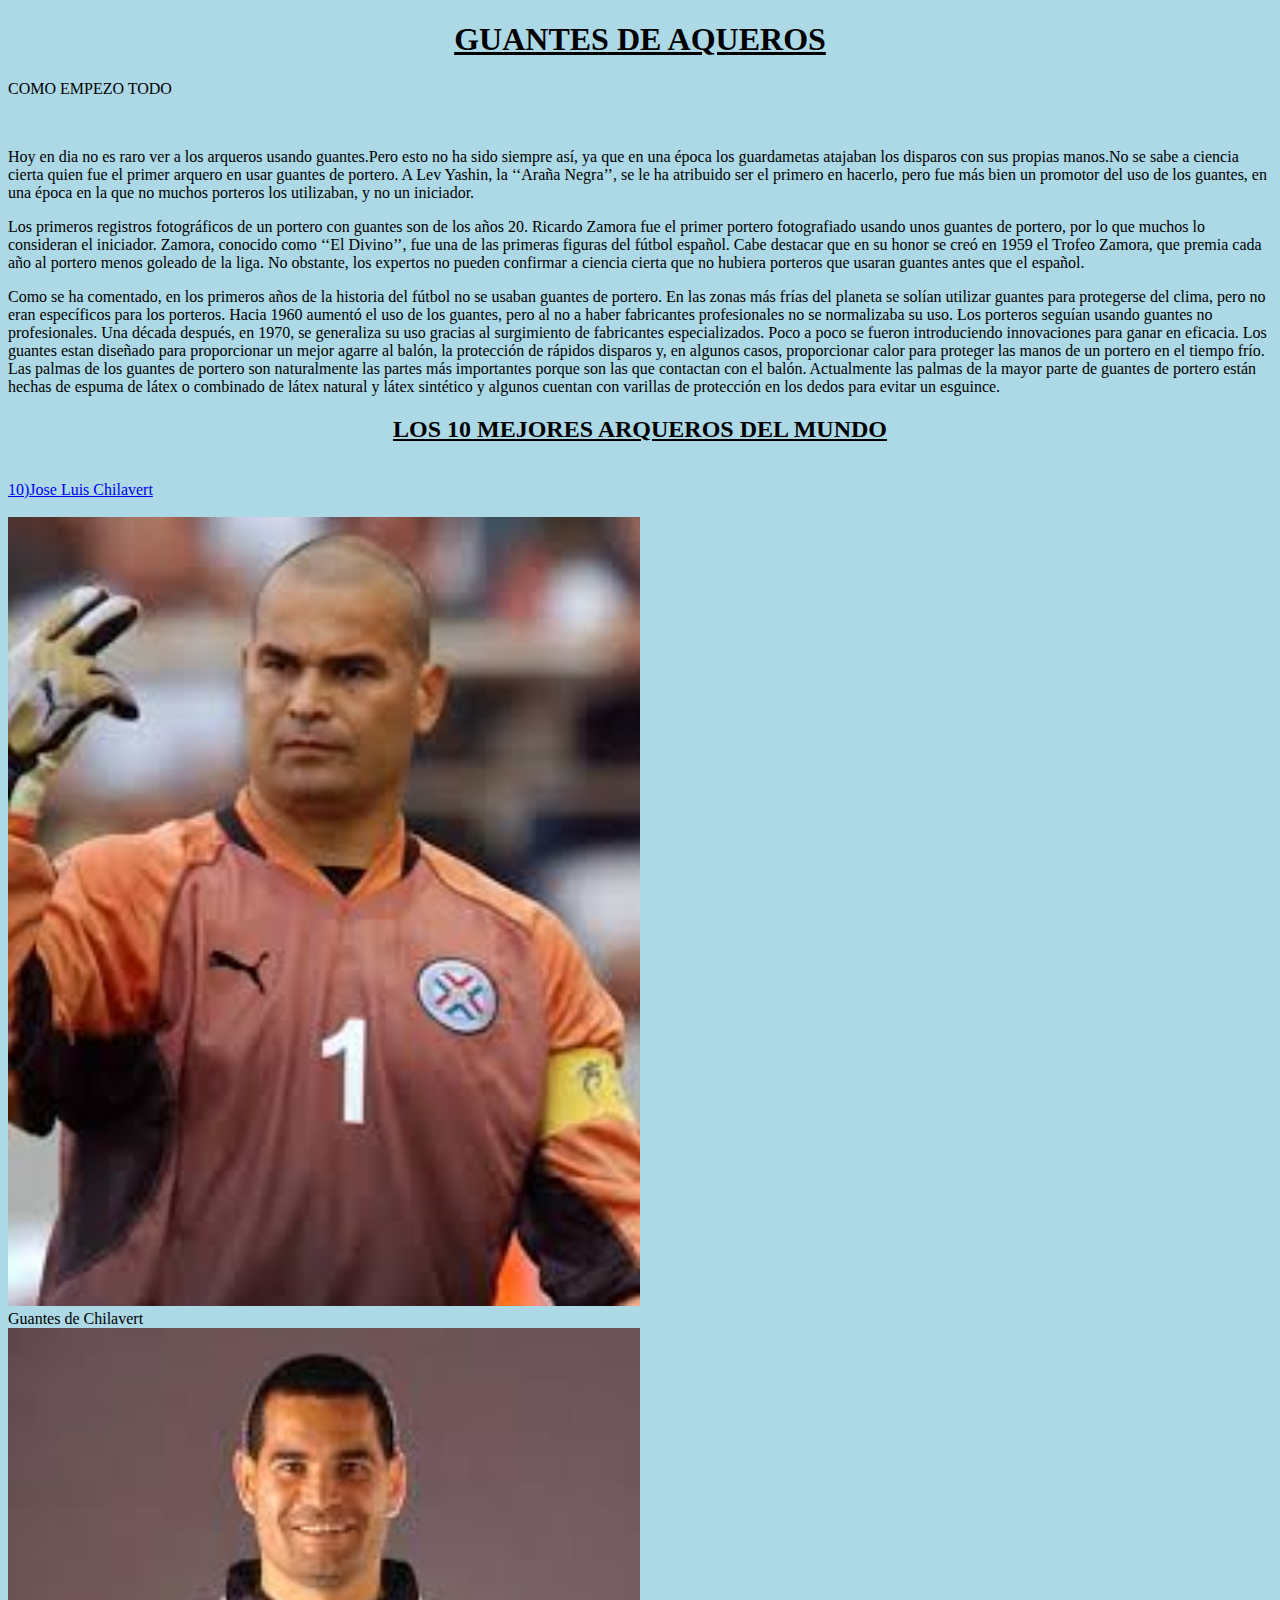
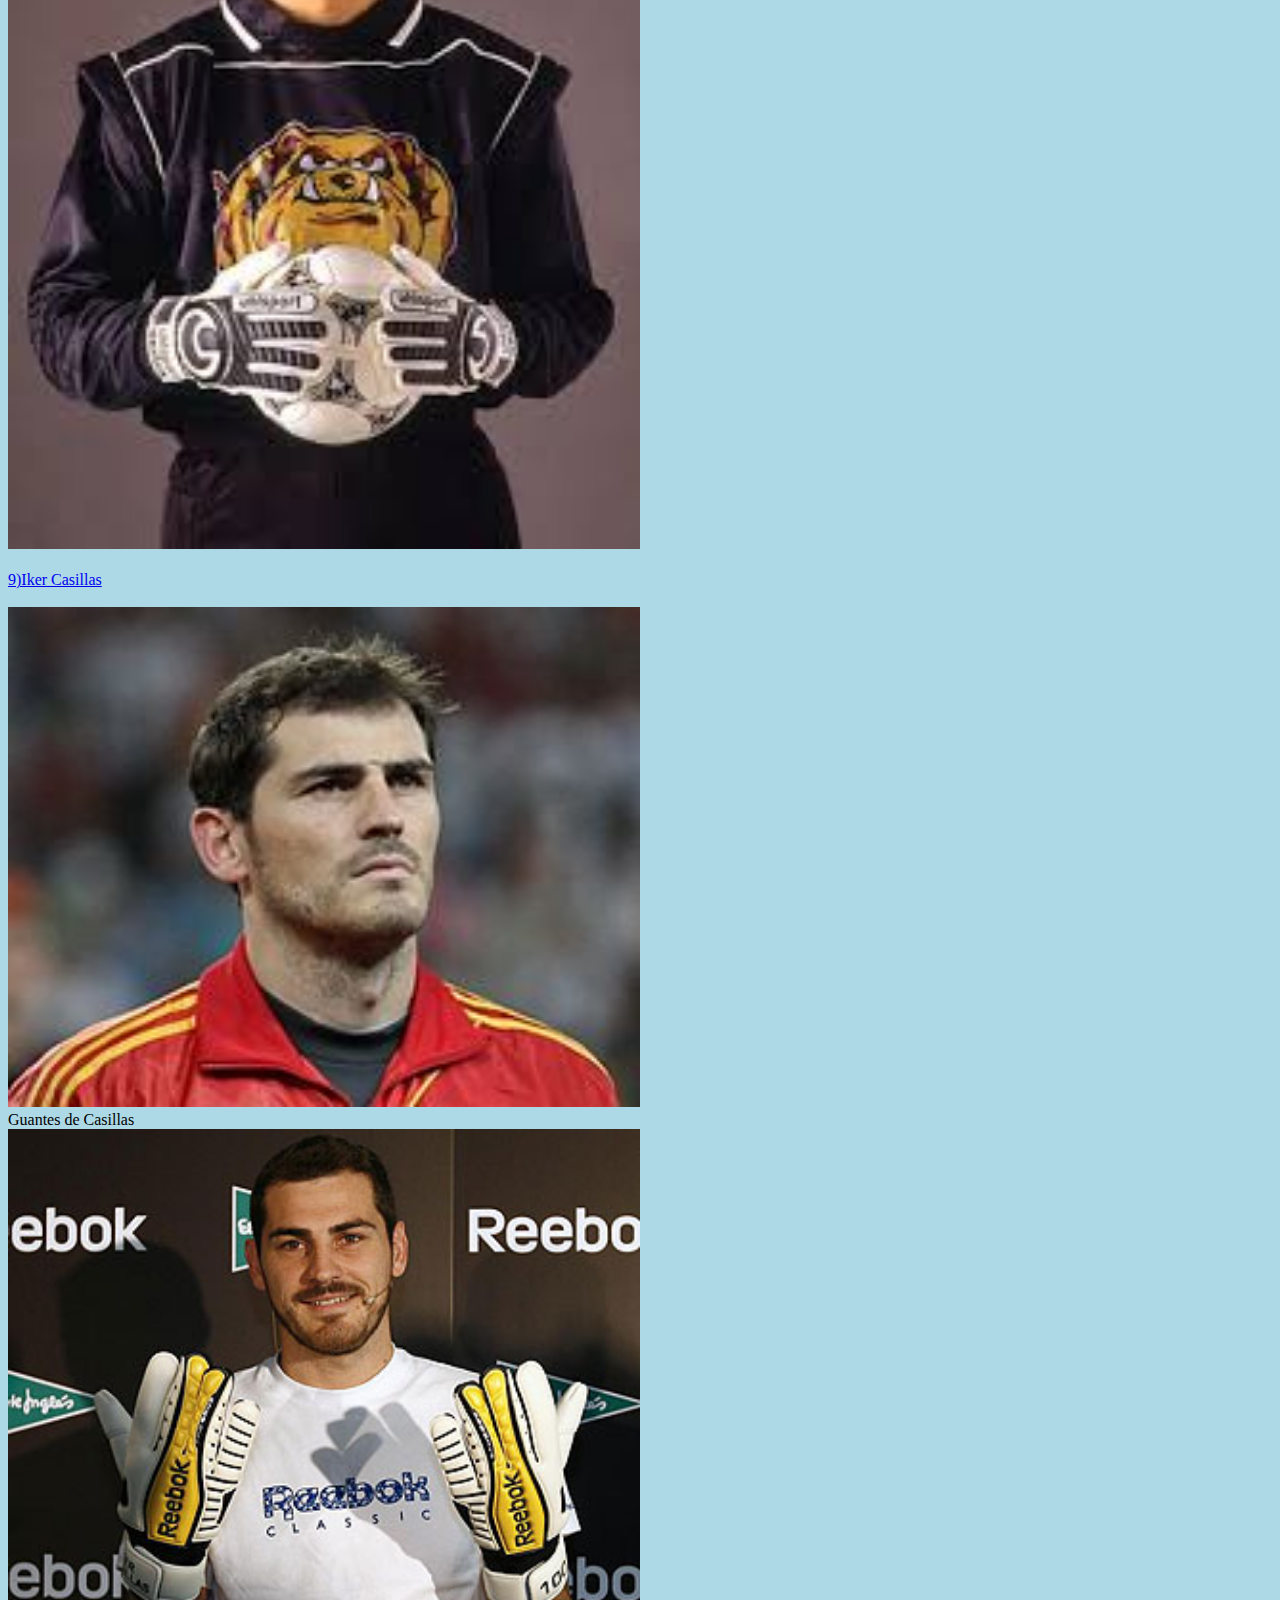
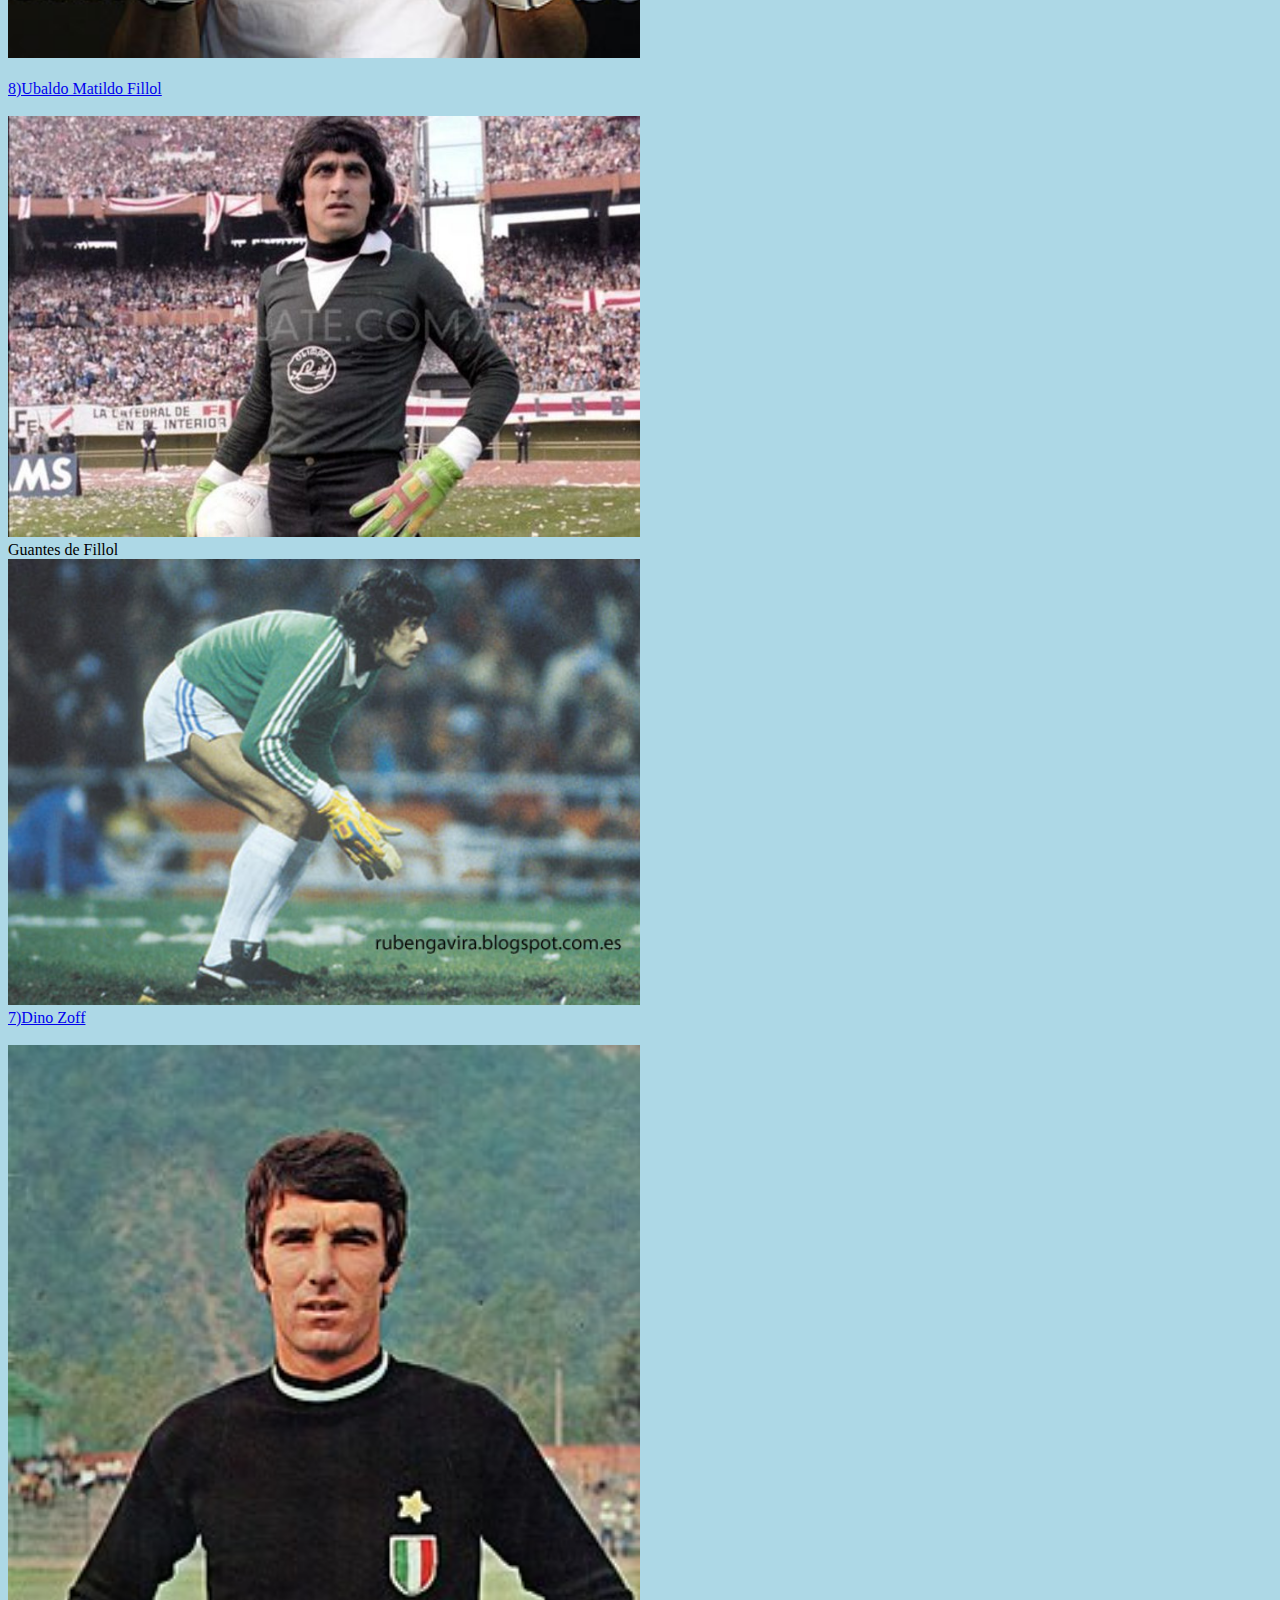
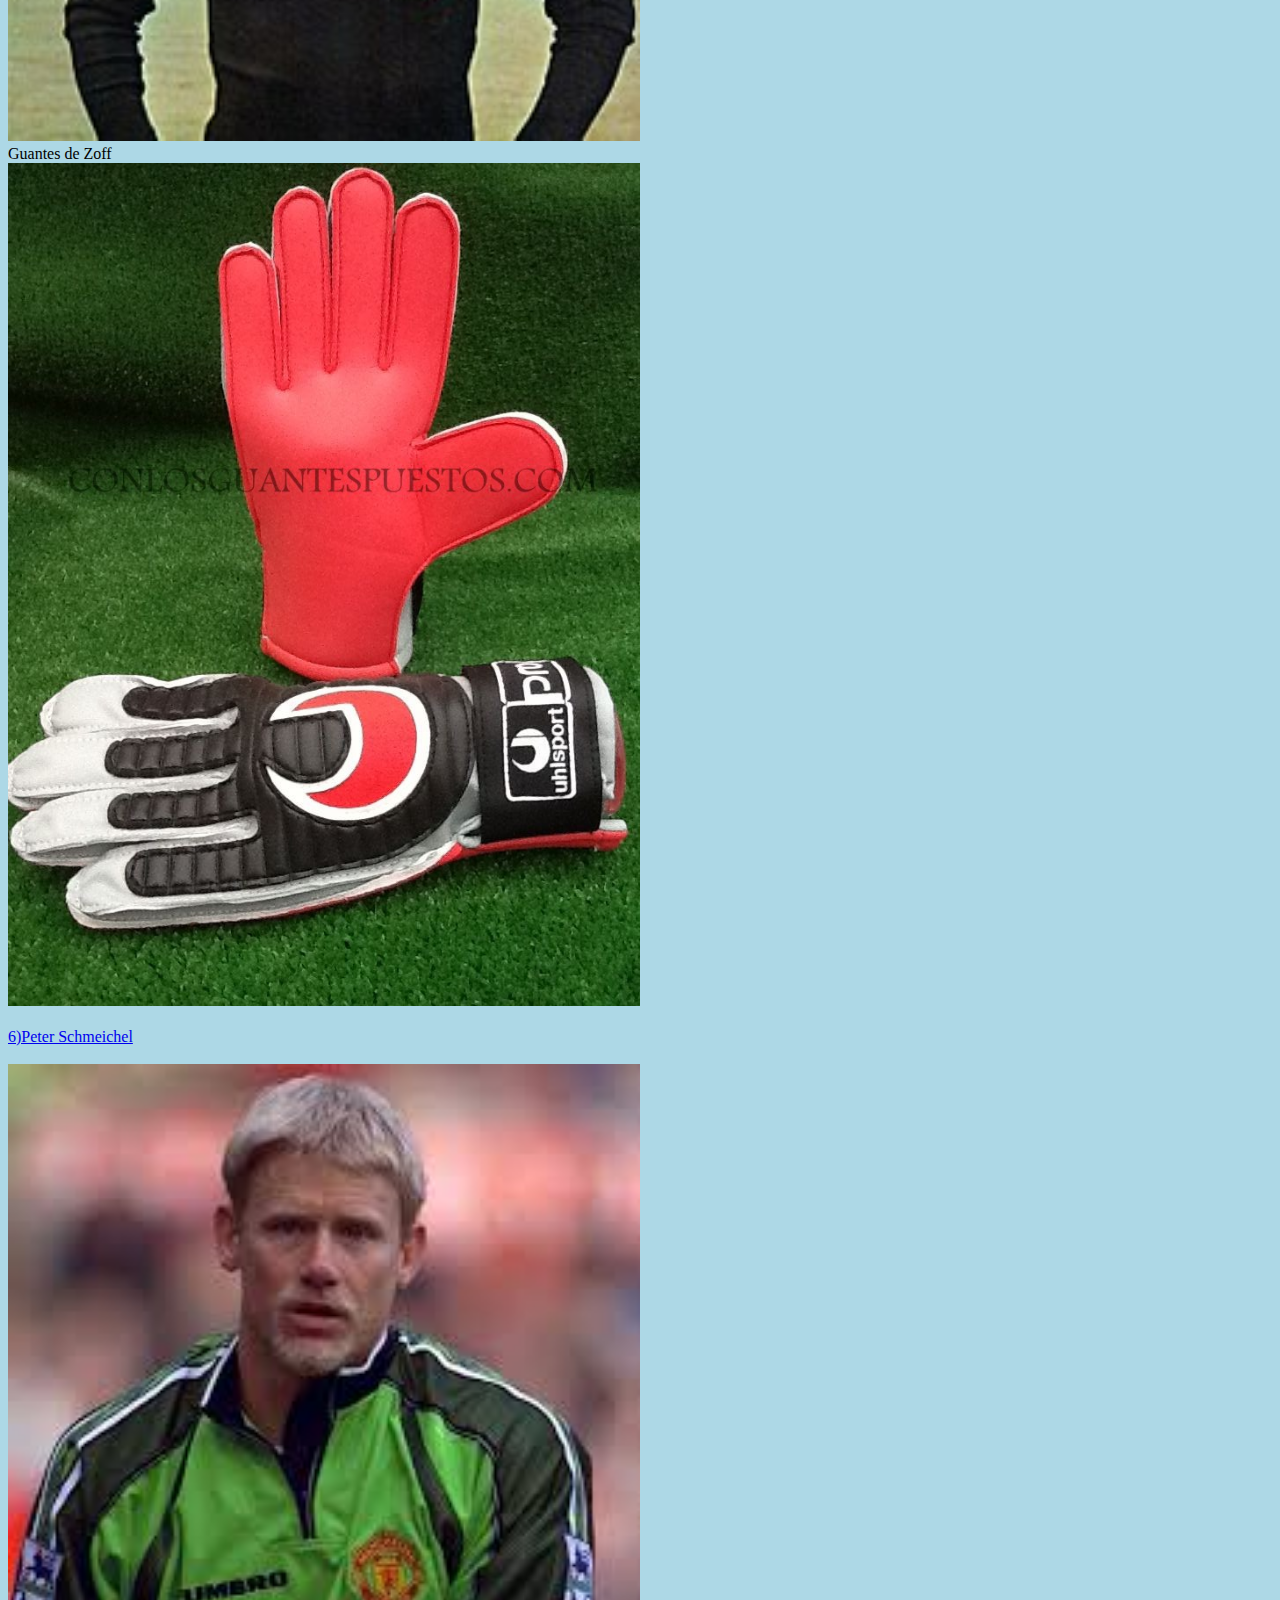
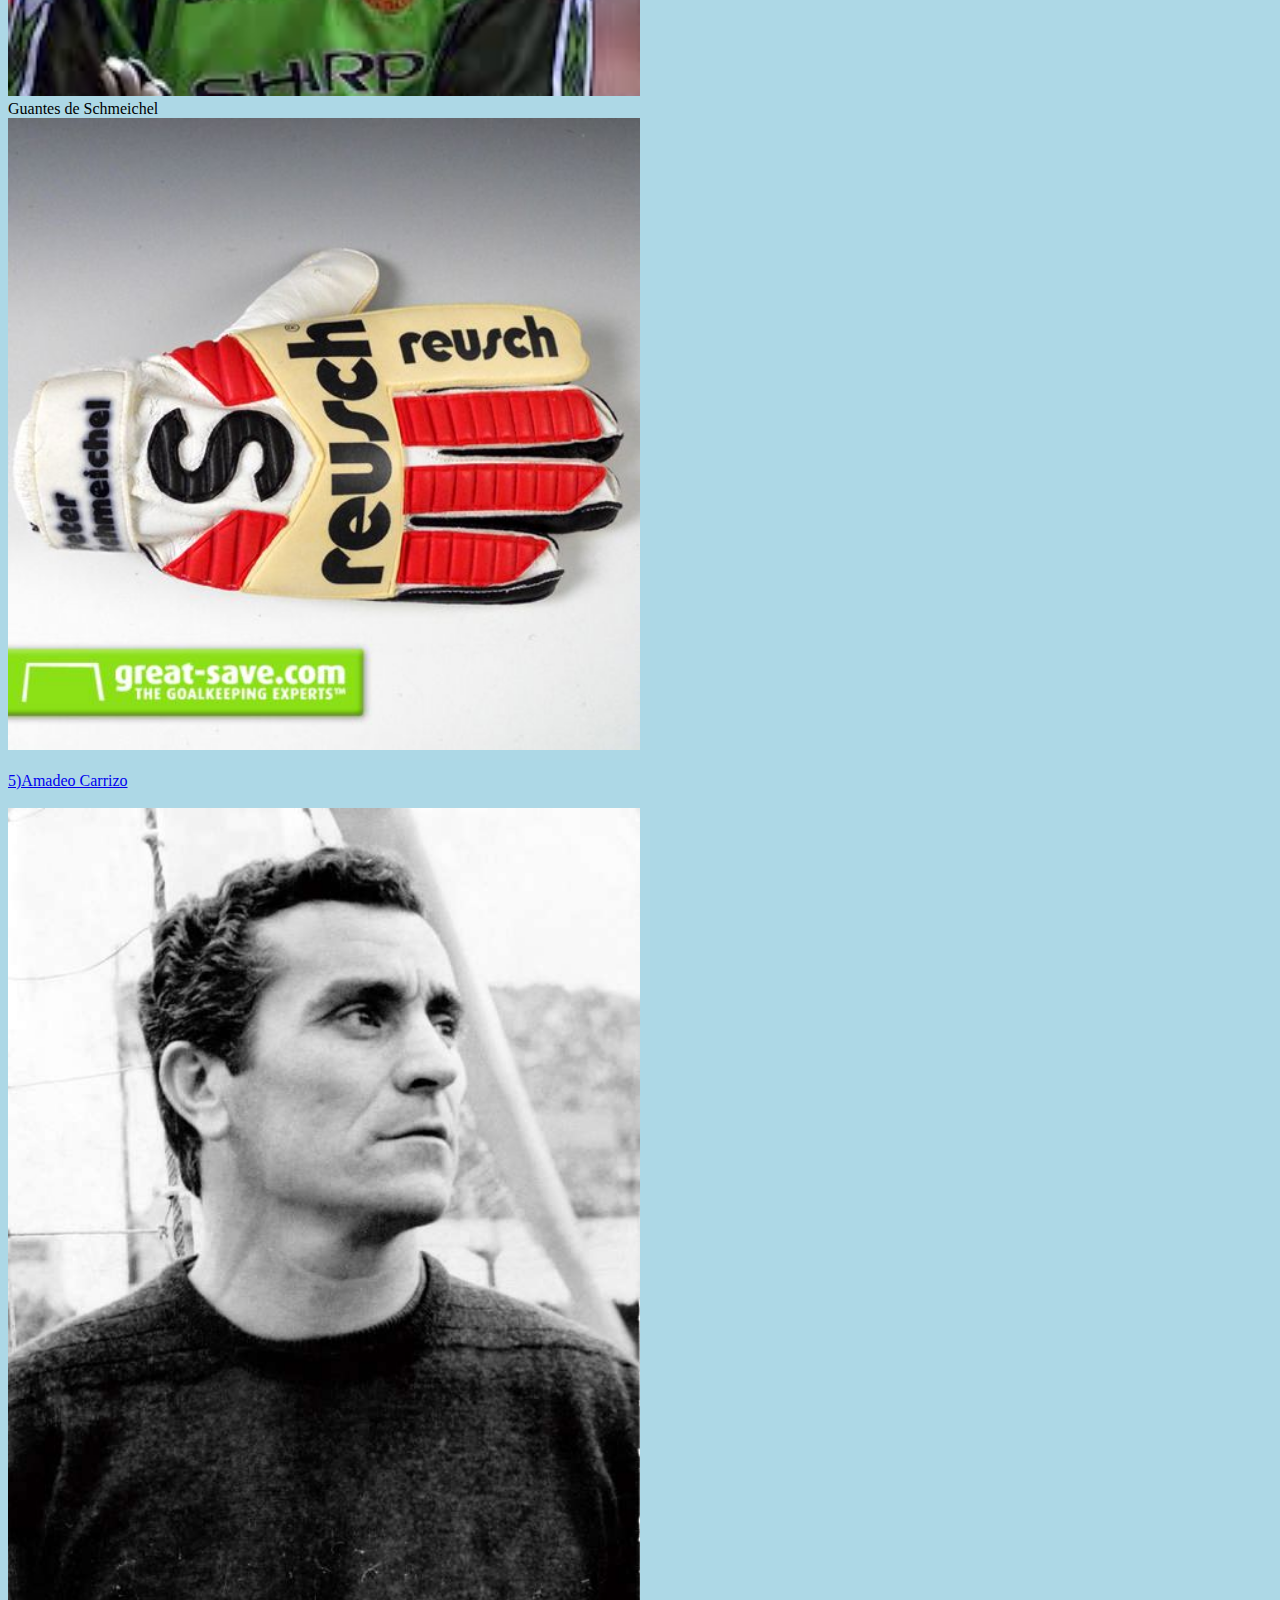
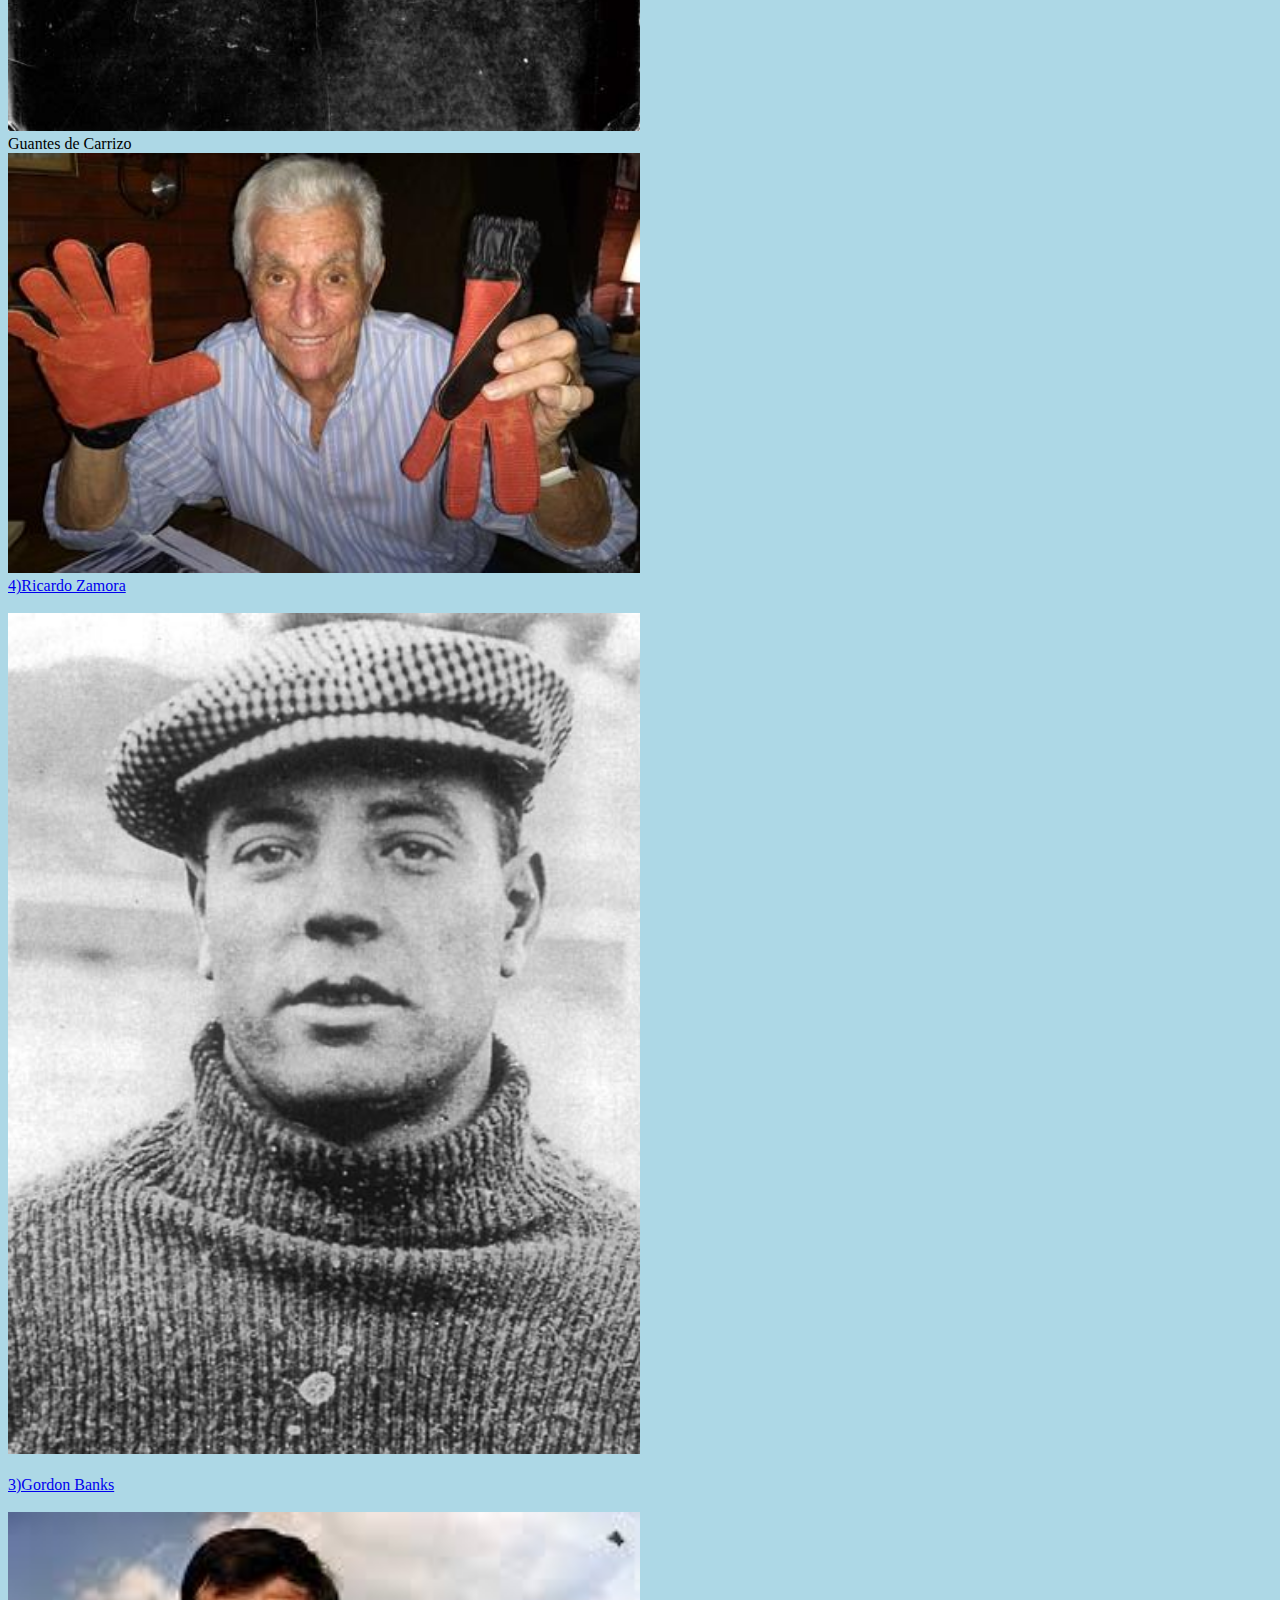
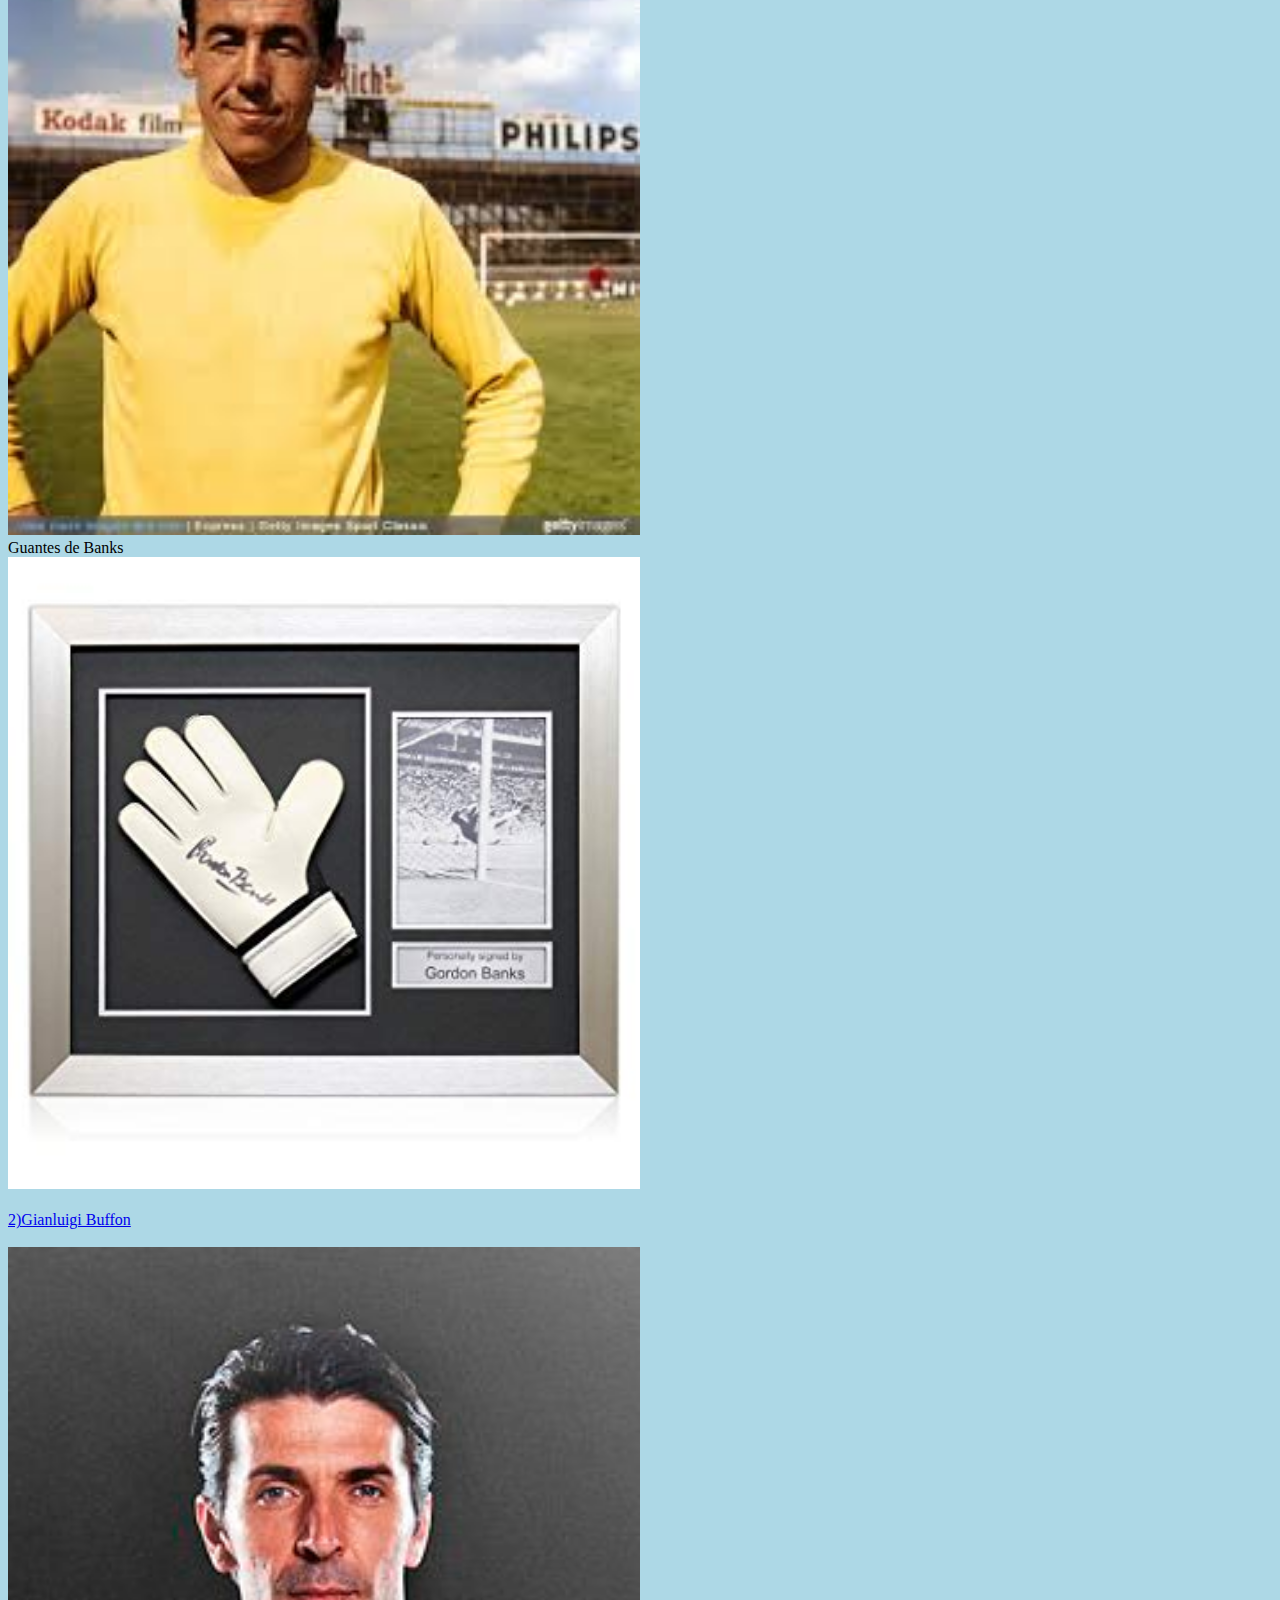
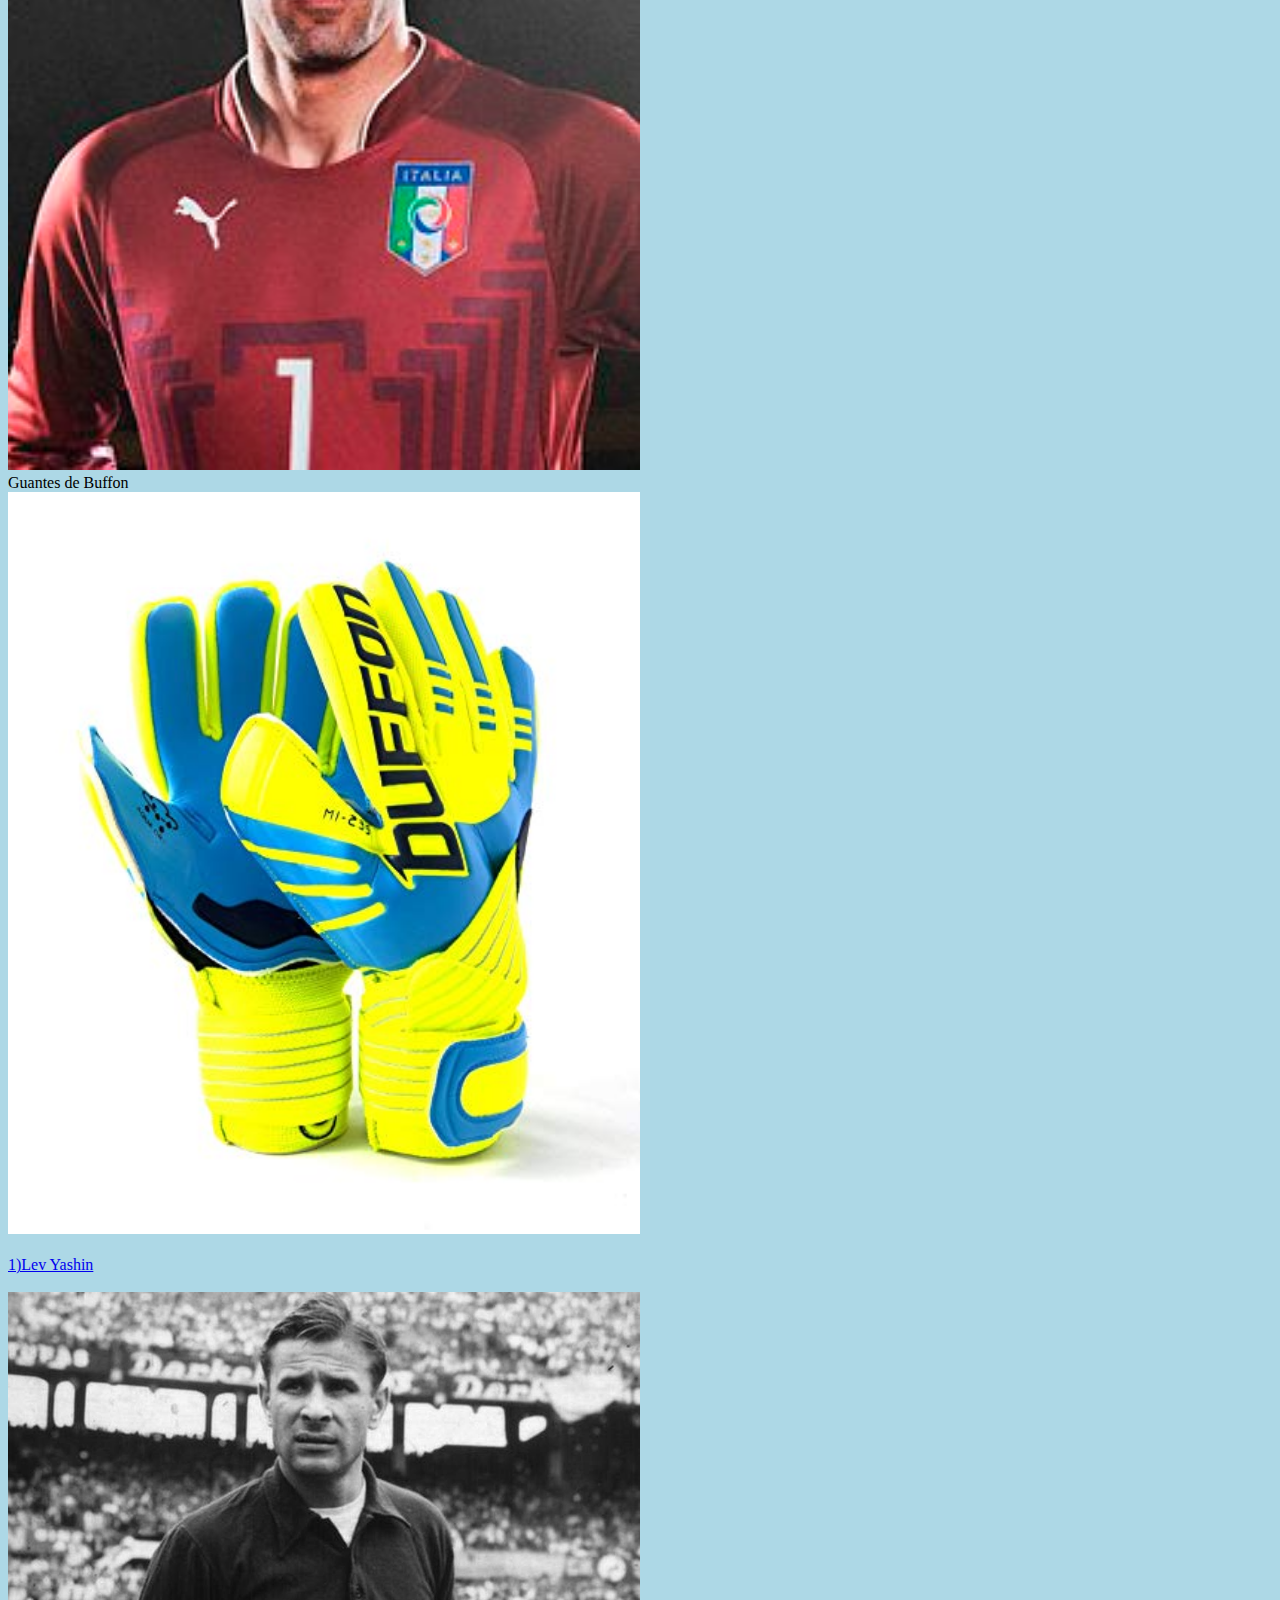
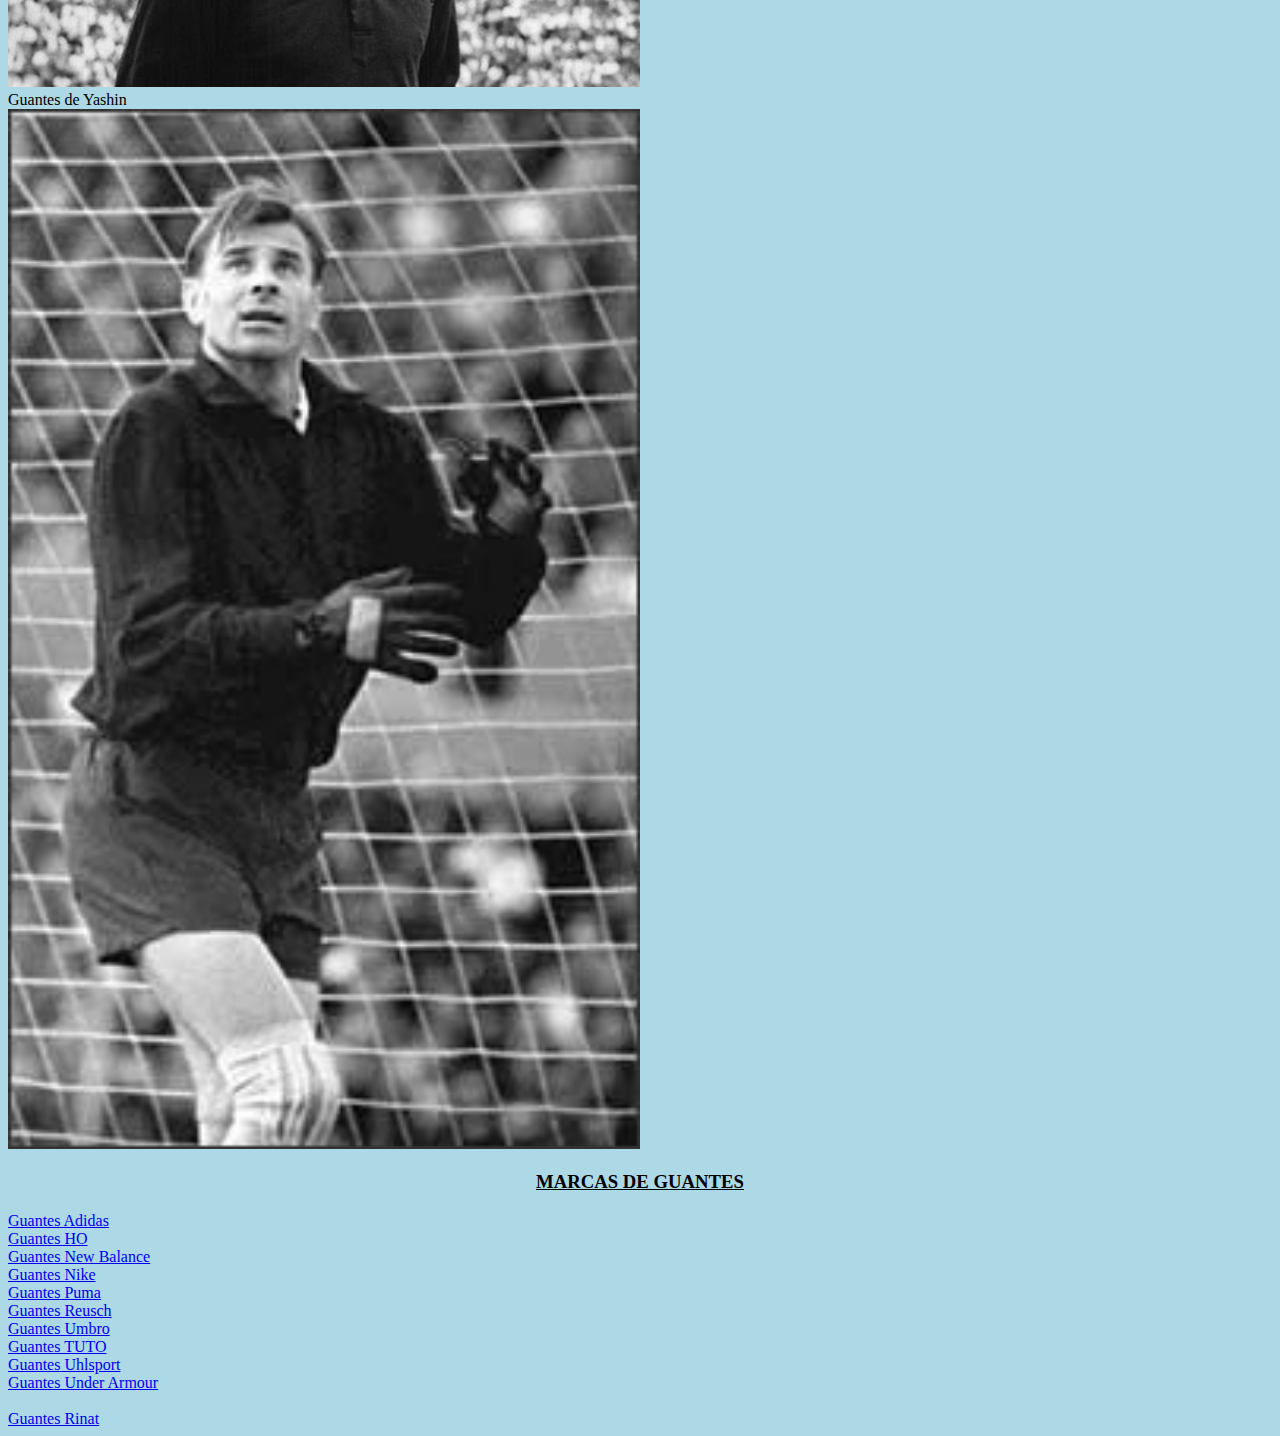
<file: index.html>
<!DOCTYPE html>
<html>
<head>
	<link rel = "stylesheet" type = "text/css" href="color.css">
</head>
<title>HTML Tutorial</title>
	<body>

	<h1>GUANTES DE AQUEROS</h1> 
		<p>COMO EMPEZO TODO</p>
			<BR>
				<p>
				Hoy en dia no es raro ver a los arqueros usando guantes.Pero esto no ha sido siempre así, ya que en una época los guardametas atajaban los disparos con sus propias manos.No se sabe a ciencia cierta quien fue el primer arquero en usar guantes de portero. A Lev Yashin, la ‘‘Araña Negra’’, se le ha atribuido ser el primero en hacerlo, pero fue más bien un promotor del uso de los guantes, en una época en la que no muchos porteros los utilizaban, y no un iniciador. 
				</p>
				<p>Los primeros registros fotográficos de un portero con guantes son de los años 20. Ricardo Zamora fue el primer portero fotografiado usando unos guantes de portero, por lo que muchos lo consideran el iniciador. Zamora, conocido como ‘‘El Divino’’, fue una de las primeras figuras del fútbol español.
				Cabe destacar que en su honor se creó en 1959 el Trofeo Zamora, que premia cada año al portero menos goleado de la liga. No obstante, los expertos no pueden confirmar a ciencia cierta que no hubiera porteros que usaran guantes antes que el español.
				</p>
				Como se ha comentado, en los primeros años de la historia del fútbol no se usaban guantes de portero. En las zonas más frías del planeta se solían utilizar guantes para protegerse del clima, pero no eran específicos para los porteros. Hacia 1960 aumentó el uso de los guantes, pero al no a haber fabricantes profesionales no se normalizaba su uso. Los porteros seguían usando guantes no profesionales. Una década después, en 1970, se generaliza su uso gracias al surgimiento de fabricantes especializados. Poco a poco se fueron introduciendo innovaciones para ganar en eficacia.
				Los guantes estan diseñado para proporcionar un mejor agarre al balón, la protección de rápidos disparos y, en algunos casos, proporcionar calor para proteger las manos de un portero en el tiempo frío.
				Las palmas de los guantes de portero son naturalmente las partes más importantes porque son las que contactan con el balón. Actualmente las palmas de la mayor parte de guantes de portero están hechas de espuma de látex o combinado de látex natural y látex sintético y algunos cuentan con varillas de protección en los dedos para evitar un esguince.
				</p>
		<h2>LOS 10 MEJORES ARQUEROS DEL MUNDO</h2>
				<li><a href= "https://es.wikipedia.org/wiki/Jos%C3%A9_Luis_Chilavert"> <br>10)Jose Luis Chilavert</a></li><br>
					<img src = "imagenes de mi PAGINA/jose luis chilavert.jpg" ><br> Guantes de Chilavert<br> 
					<img src = "imagenes de mi PAGINA/guantes de chilavert.jpg" ><br>
				<li><a href= "https://es.wikipedia.org/wiki/Iker_Casillas"><br> 9)Iker Casillas</a></li><br>
					<img src = "imagenes de mi PAGINA/iker casillas.jpg" ><br> Guantes de Casillas<br>
					<img src = "imagenes de mi PAGINA/guantes de casillas.jpg" > <br>
				<li><a href= "https://es.wikipedia.org/wiki/Ubaldo_Fillol"><br> 8)Ubaldo Matildo Fillol</a></li><br>
					<img src = "imagenes de mi PAGINA/pato pillol.jpg" ><br> Guantes de Fillol <br>
					<img src = "imagenes de mi PAGINA/guantes del pato fillol.jpg" ><br>
				<li><a href= "https://es.wikipedia.org/wiki/Dino_Zoff"> 7)Dino Zoff</a></li><br>
					<img src = "imagenes de mi PAGINA/dino zoff.jpg" ><br> Guantes de Zoff<br>
					<img src = "imagenes de mi PAGINA/guantes de dino zoff.jpg" ><br>
				<li><a href= "https://es.wikipedia.org/wiki/Peter_Schmeichel"><br> 6)Peter Schmeichel</a></li><br>
					<img src = "imagenes de mi PAGINA/peter foto de cara.jpg" > <br>Guantes de Schmeichel<br>
					<img src = "imagenes de mi PAGINA/guantes de peter.jpg" ><br>
				<li><a href= "https://es.wikipedia.org/wiki/Amadeo_Carrizo"> <br>5)Amadeo Carrizo</a></li><br>
					<img src = "imagenes de mi PAGINA/amadeo carrizo.jpg" > <br>Guantes de Carrizo<br>
					<img src = "imagenes de mi PAGINA/guantes de amadeo carizzo.jpg" ><br>
				<li><a href= "https://es.wikipedia.org/wiki/Ricardo_Zamora"> 4)Ricardo Zamora</a></li><br>
					<img src = "imagenes de mi PAGINA/ricardo zamora foto de cara.jpg" > <br>
				<li><a href= "https://es.wikipedia.org/wiki/Gordon_Banks"> <br>3)Gordon Banks</a></li><br>
					<img src = "imagenes de mi PAGINA/gordon foto de cara.jpg" > <br>Guantes de Banks<br>
					<img src = "imagenes de mi PAGINA/guantes de gordon.jpg" ><br>
				<li><a href= "https://es.wikipedia.org/wiki/Gianluigi_Buffon"> <br>2)Gianluigi Buffon</a></li><br>
					<img src = "imagenes de mi PAGINA/Gianluigi_Buffon foto de cara.jpg" > <br>Guantes de Buffon<br>
					<img src = "imagenes de mi PAGINA/guantes de buffon.jpg" ><br>
				<li><a href= "https://es.wikipedia.org/wiki/Lev_Yashin"> <br>1)Lev Yashin</a></li><br>
					<img src = "imagenes de mi PAGINA/1) Lev Yashin foto de cara.jpg" > <br>Guantes de Yashin<br>
					<img src = "imagenes de mi PAGINA/lev-yashin-con-guantes.jpg" ><br>
	
		<h3>MARCAS DE GUANTES</h3>
				<li><a href= "https://www.adidas.com.ar/guantes"> Guantes Adidas</a></li>
				<li><a href= "http://www.hosoccer.com/"> Guantes HO </a></li>
				<li><a href= "https://www.newbalance.com.ar/guantes-arquero-hombre-new-balance-furon-dispatch-futbol-nfgdisp6ao.html?gclid=CjwKCAjwu5veBRBBEiwAFTqDwZ0Dnd9lfo3bDfNhQ_9UMqTVfIHMGL9Za99oKV4uCH1VRoR4xIVdXhoCHtgQAvD_BwE&gclsrc=aw.ds"> Guantes New Balance </a></li>
				<li><a href= "https://store.nike.com/es/es_es/pw/f%C3%BAtbol-guantes/896Zof7"> Guantes Nike </a></li>
				<li><a href= "https://www.futbolemotion.com/es/categoria/guantes-de-portero/puma"> Guantes Puma </a></li>
				<li><a href= "https://www.reuschexclusivo.com.ar/"> Guantes Reusch </a></li>
				<li><a href= "https://www.umbro.com/es-cl/product/neo-goalkeeper-gloves/"> Guantes Umbro </a></li>
				<li><a href= "https://www.prodirectsoccer.com/es/lists/guantes-de-portero-tuto.aspx"> Guantes TUTO </a></li>
				<li><a href= "https://www.uhlsport.com/team/es/products/category/747/guantes-de-portero"> Guantes Uhlsport </a></li>
				<li><a href= "https://www.underarmour.com.mx/es-mx/guantes-de-portero-ua-desafio-para-hombre/1279429.html"> Guantes Under Armour </a></li>
				<li><a href= "https://www.futbolemotion.com/es/categoria/guantes-de-portero/soloporteros" Guantes SoloPorteros </a></li>
				<li><a href= "http://rinatsport.com/ar"> Guantes Rinat </a></li>
	</body>
</html>
</file>
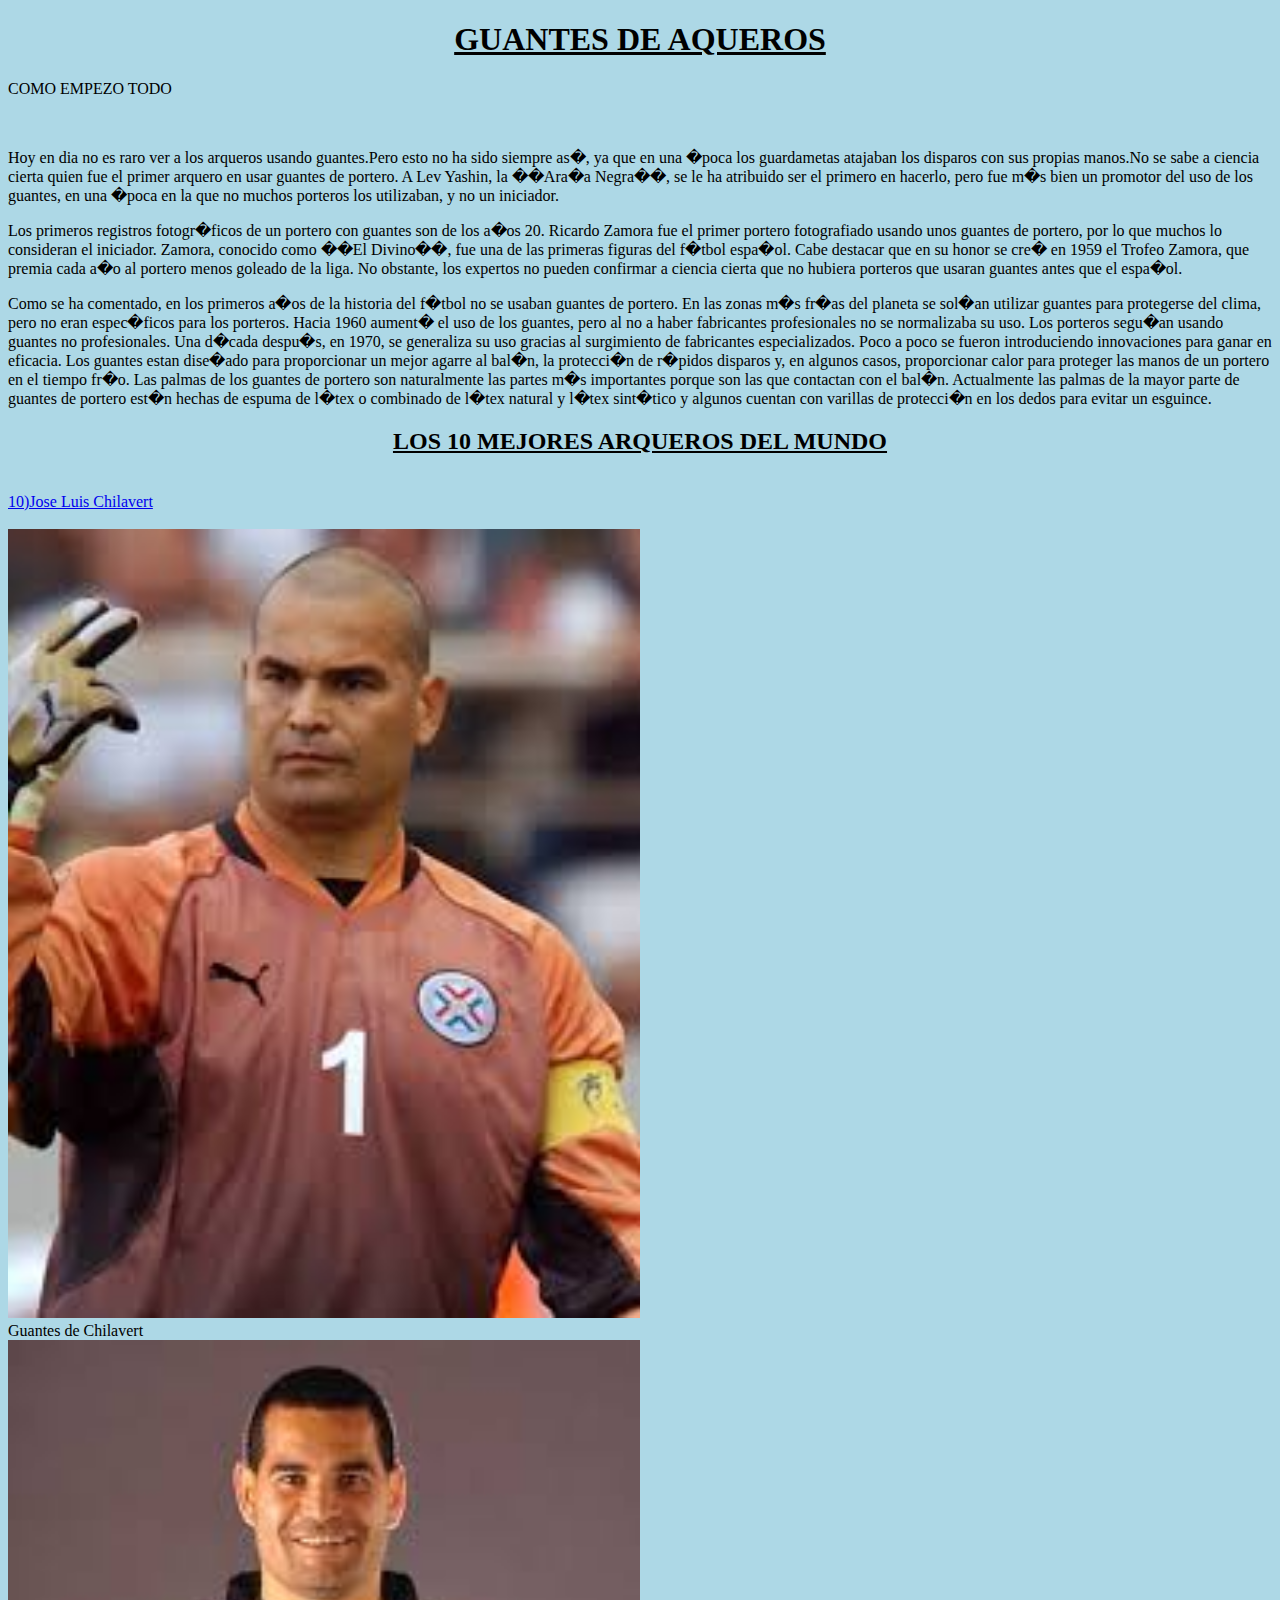
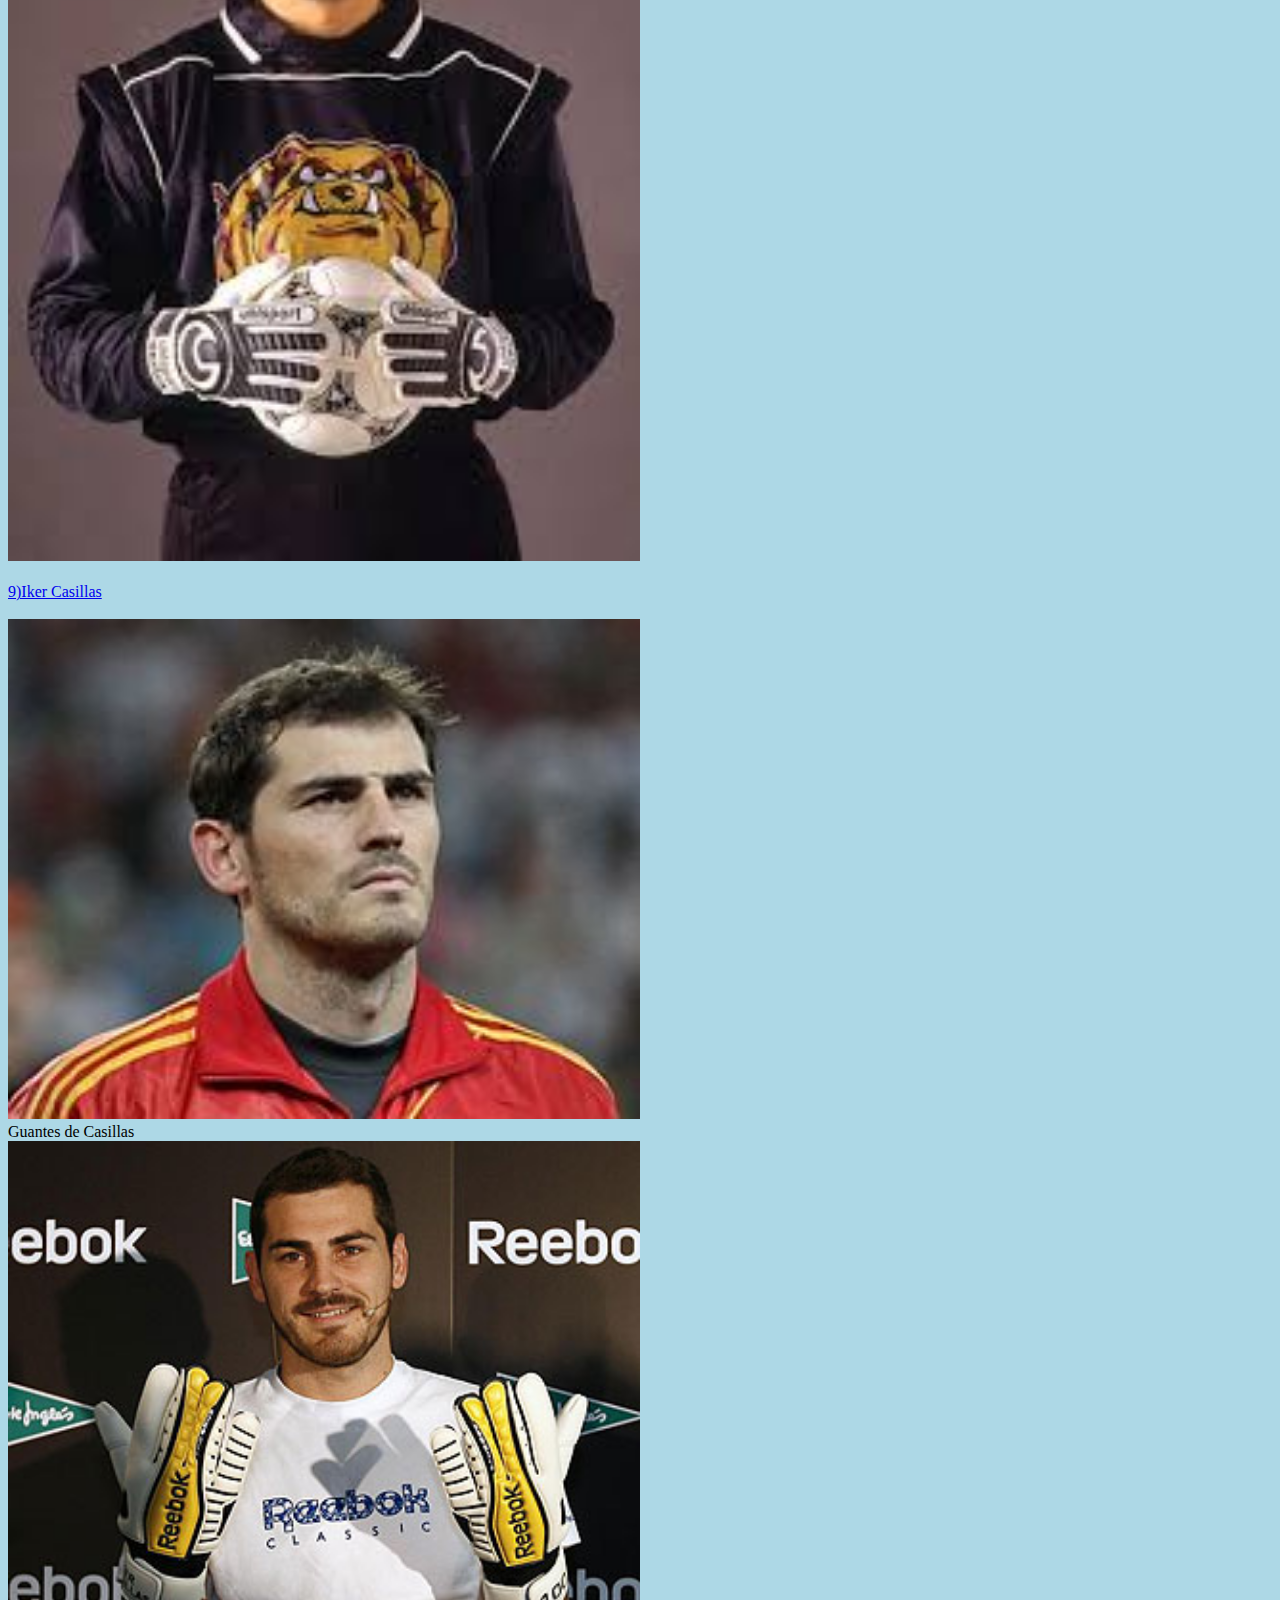
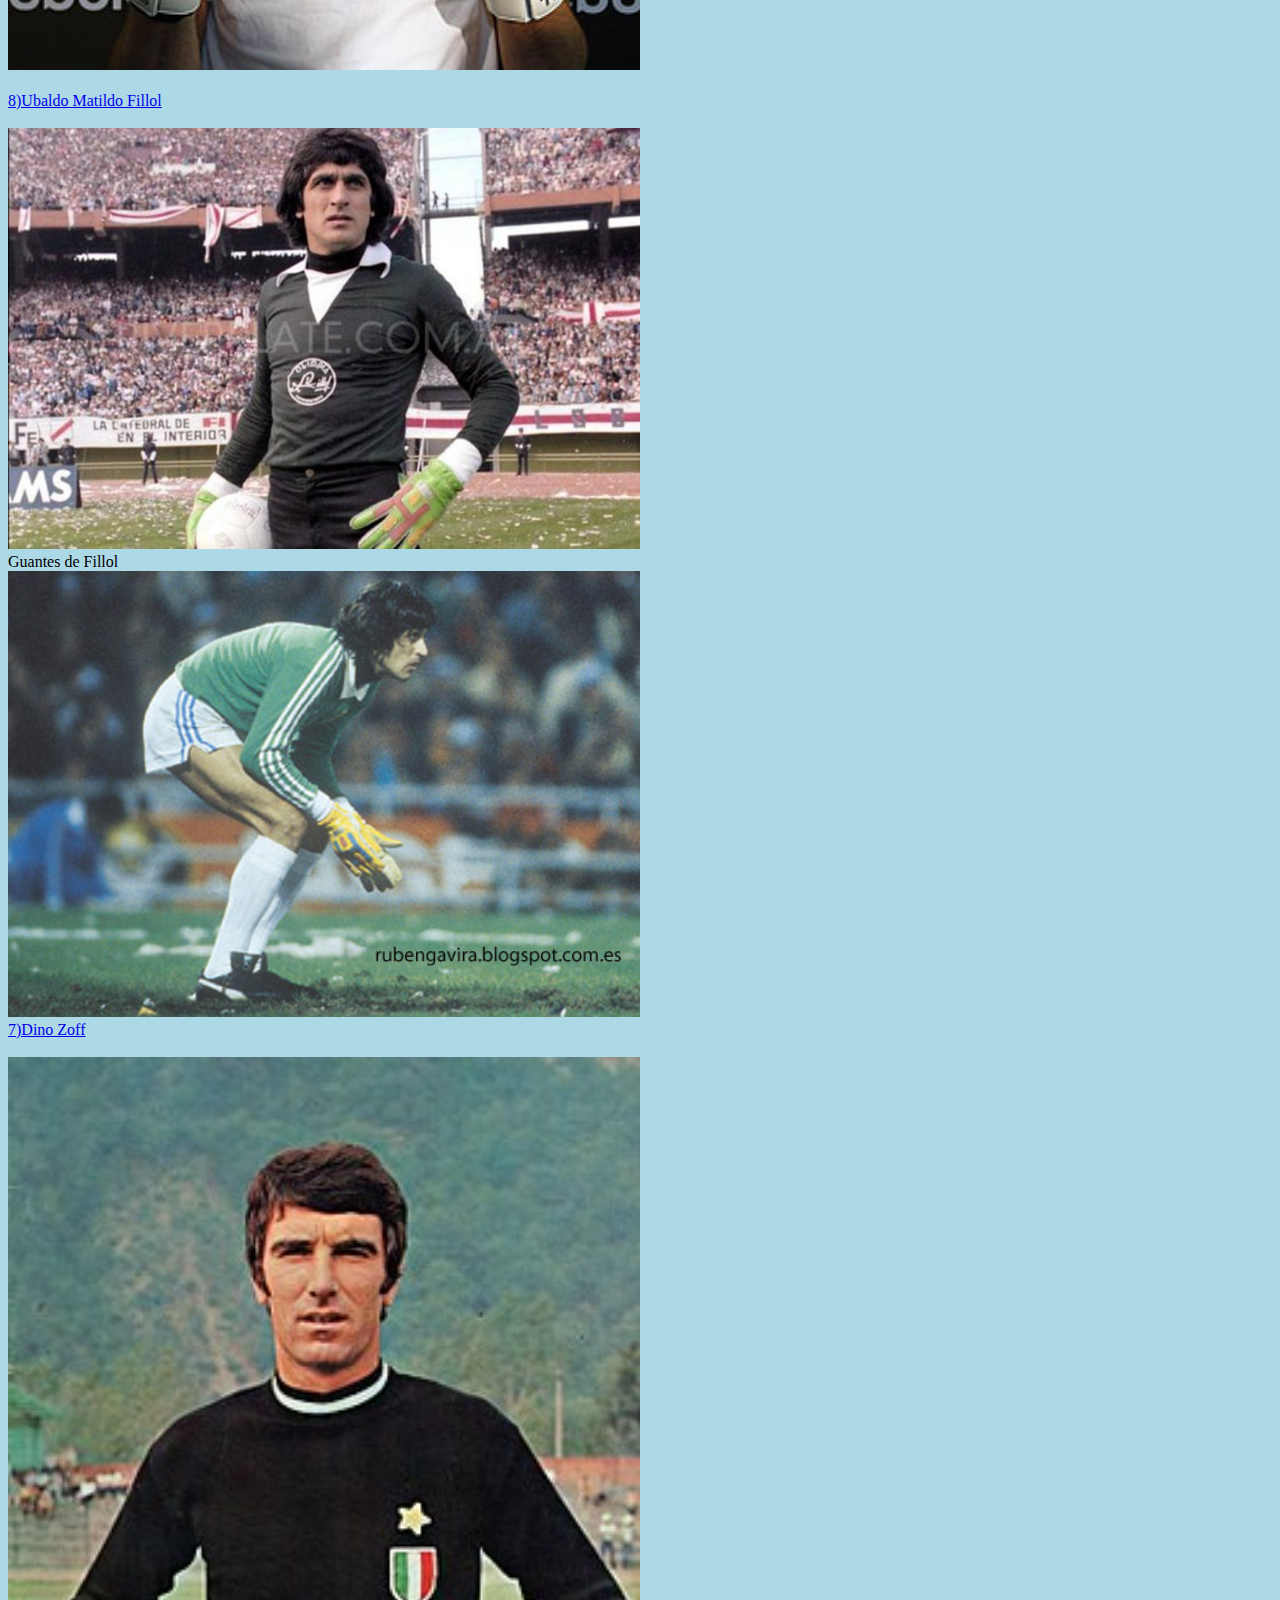
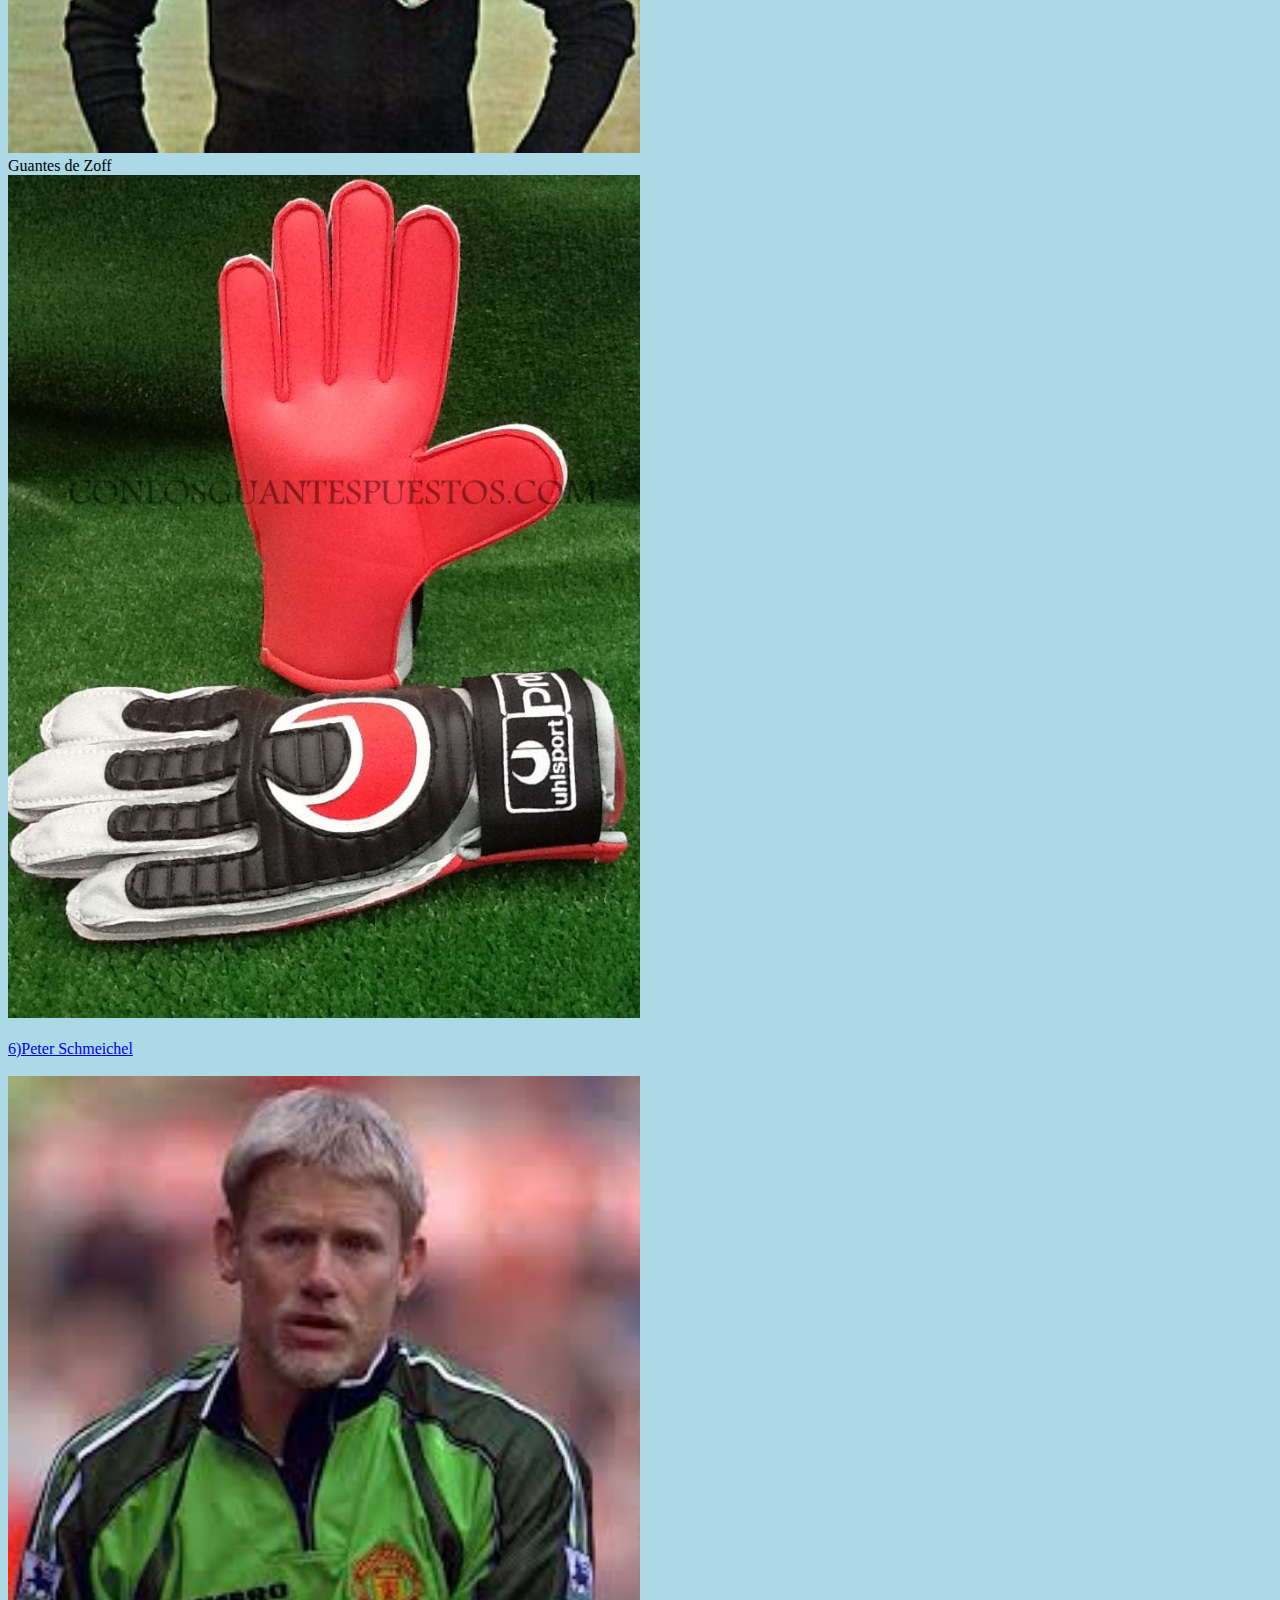
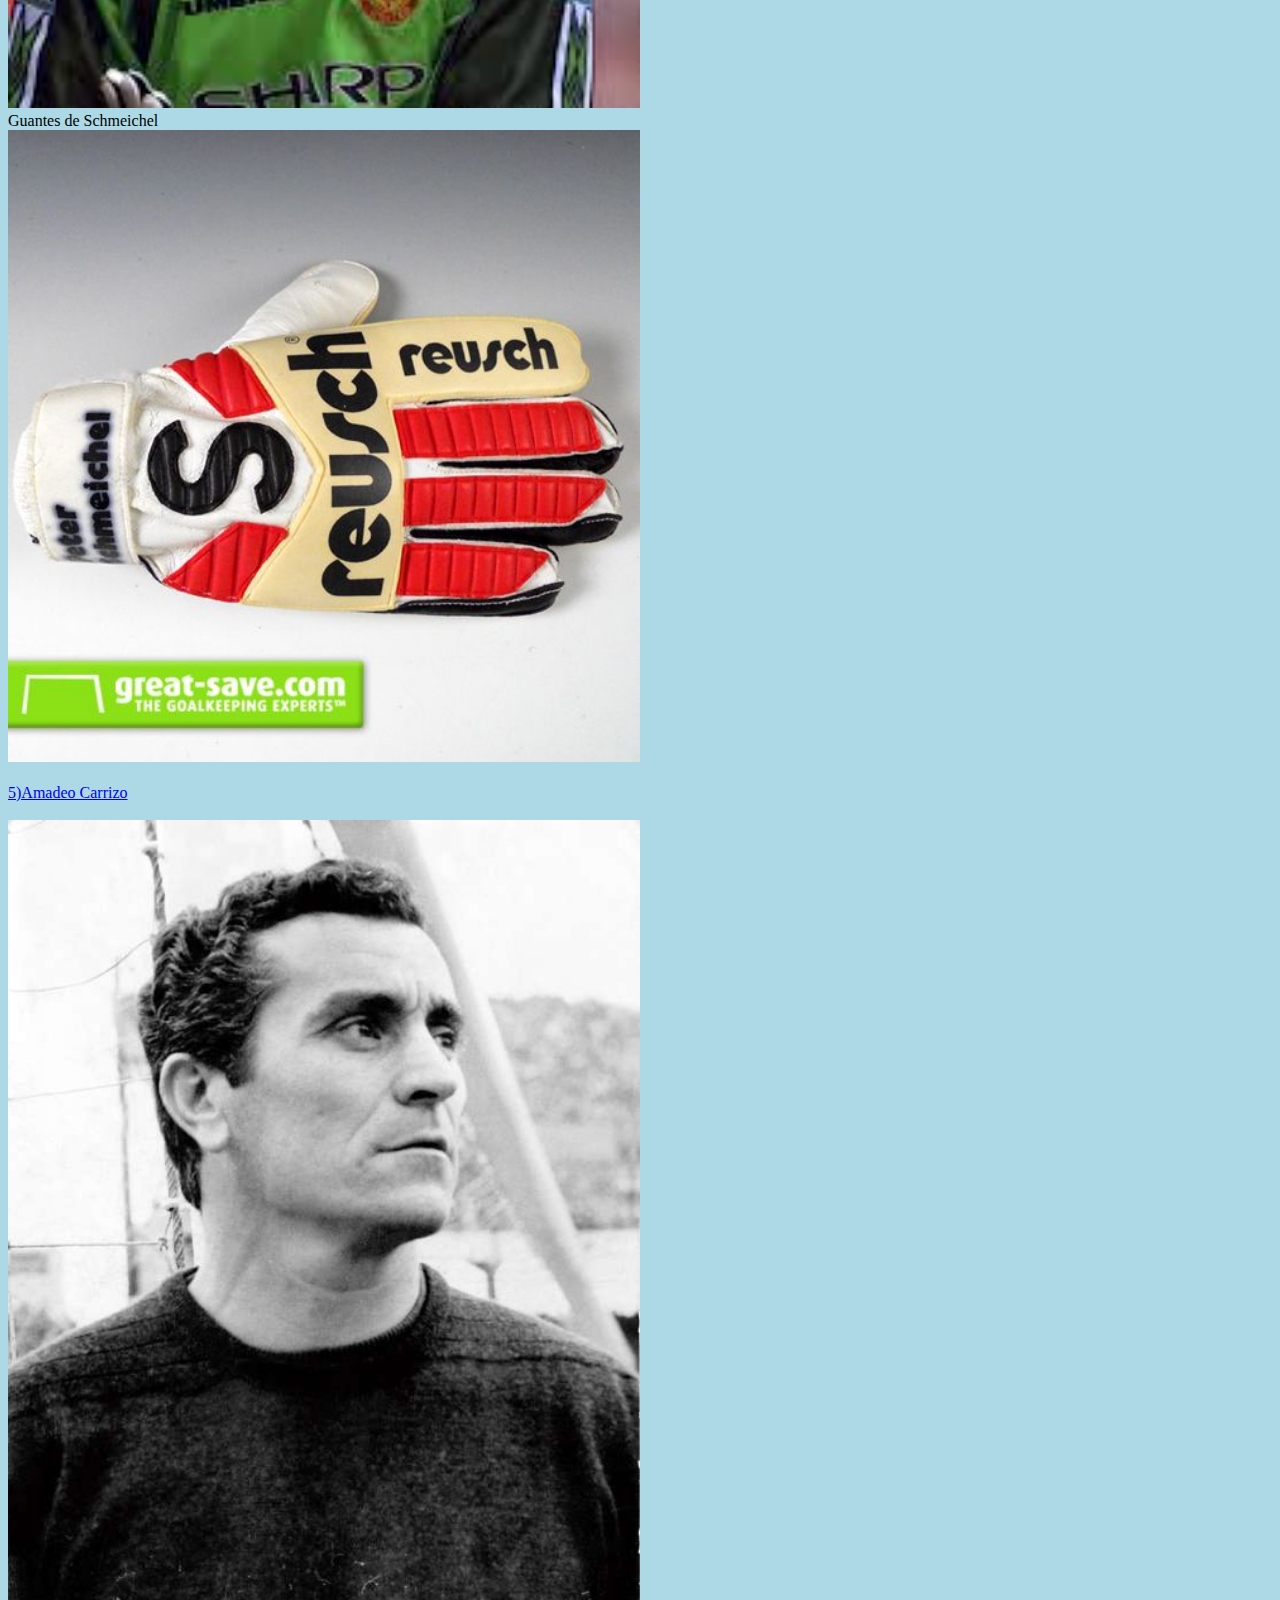
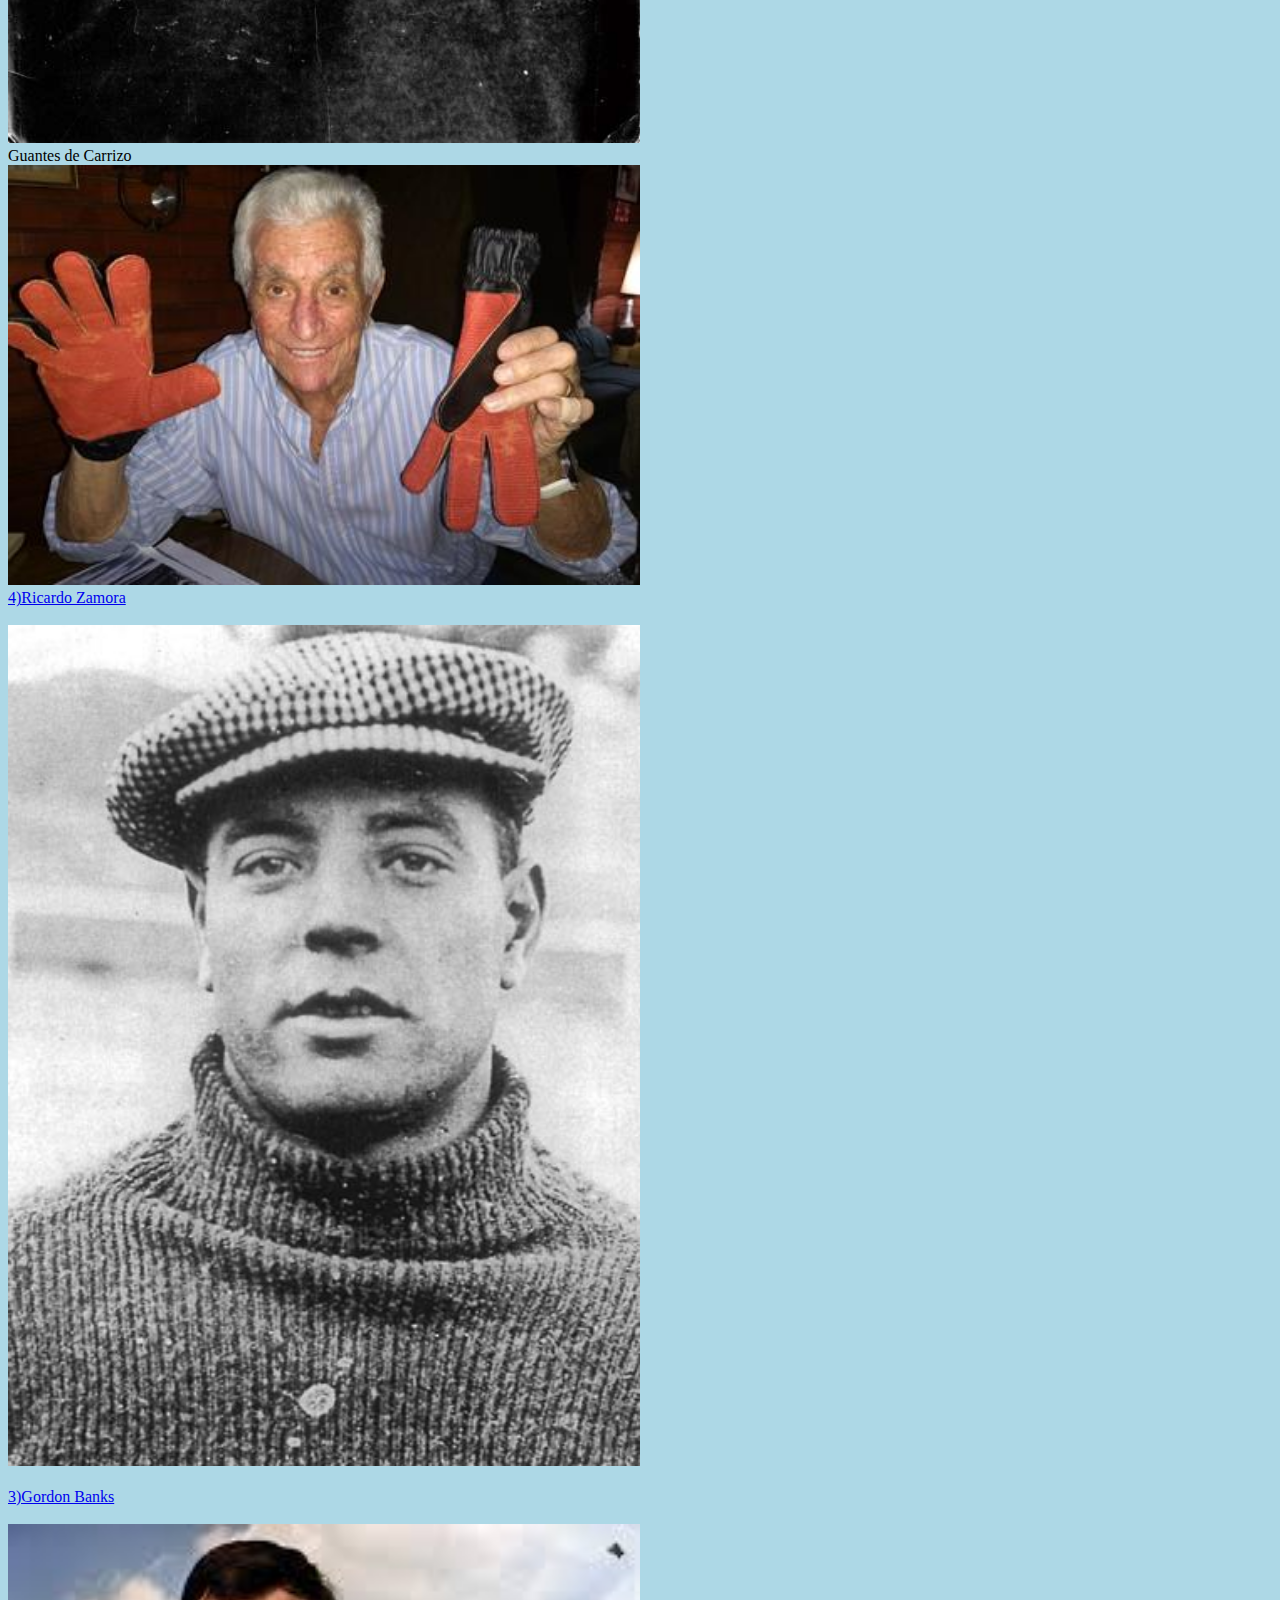
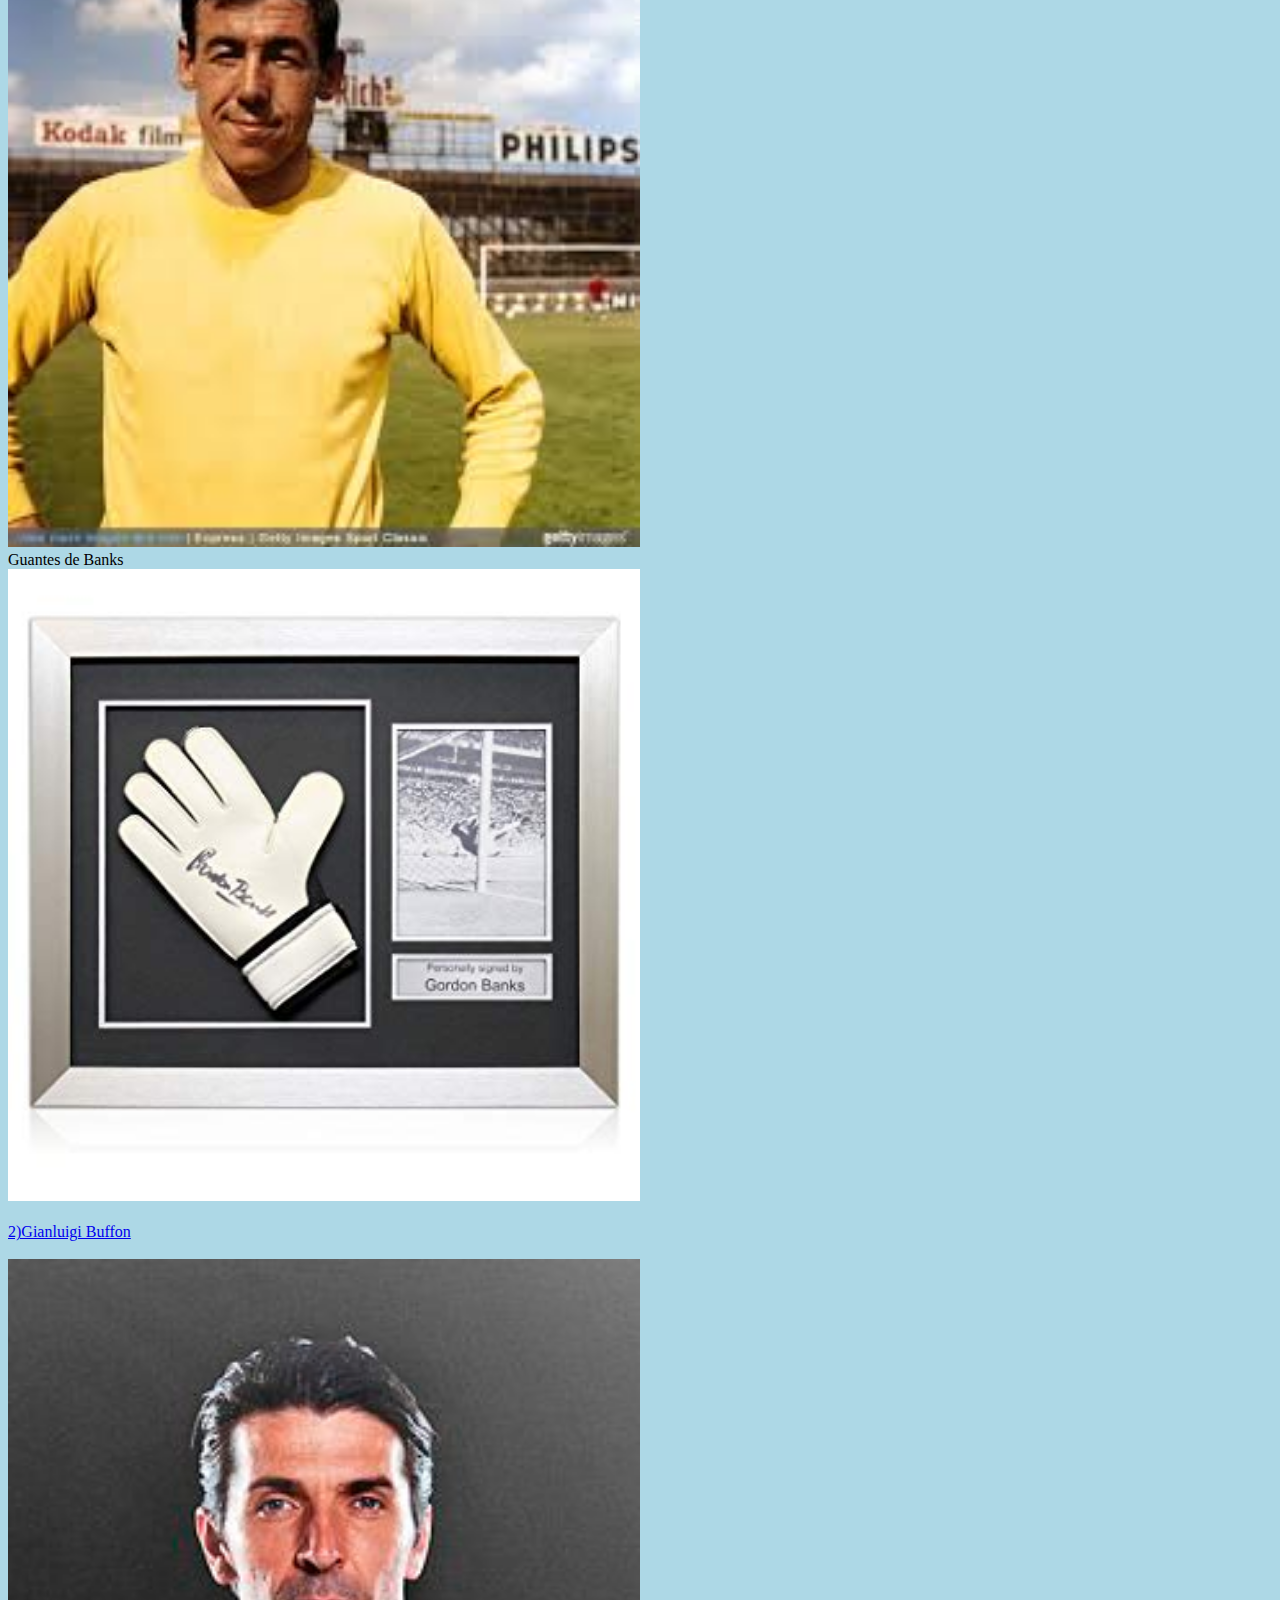
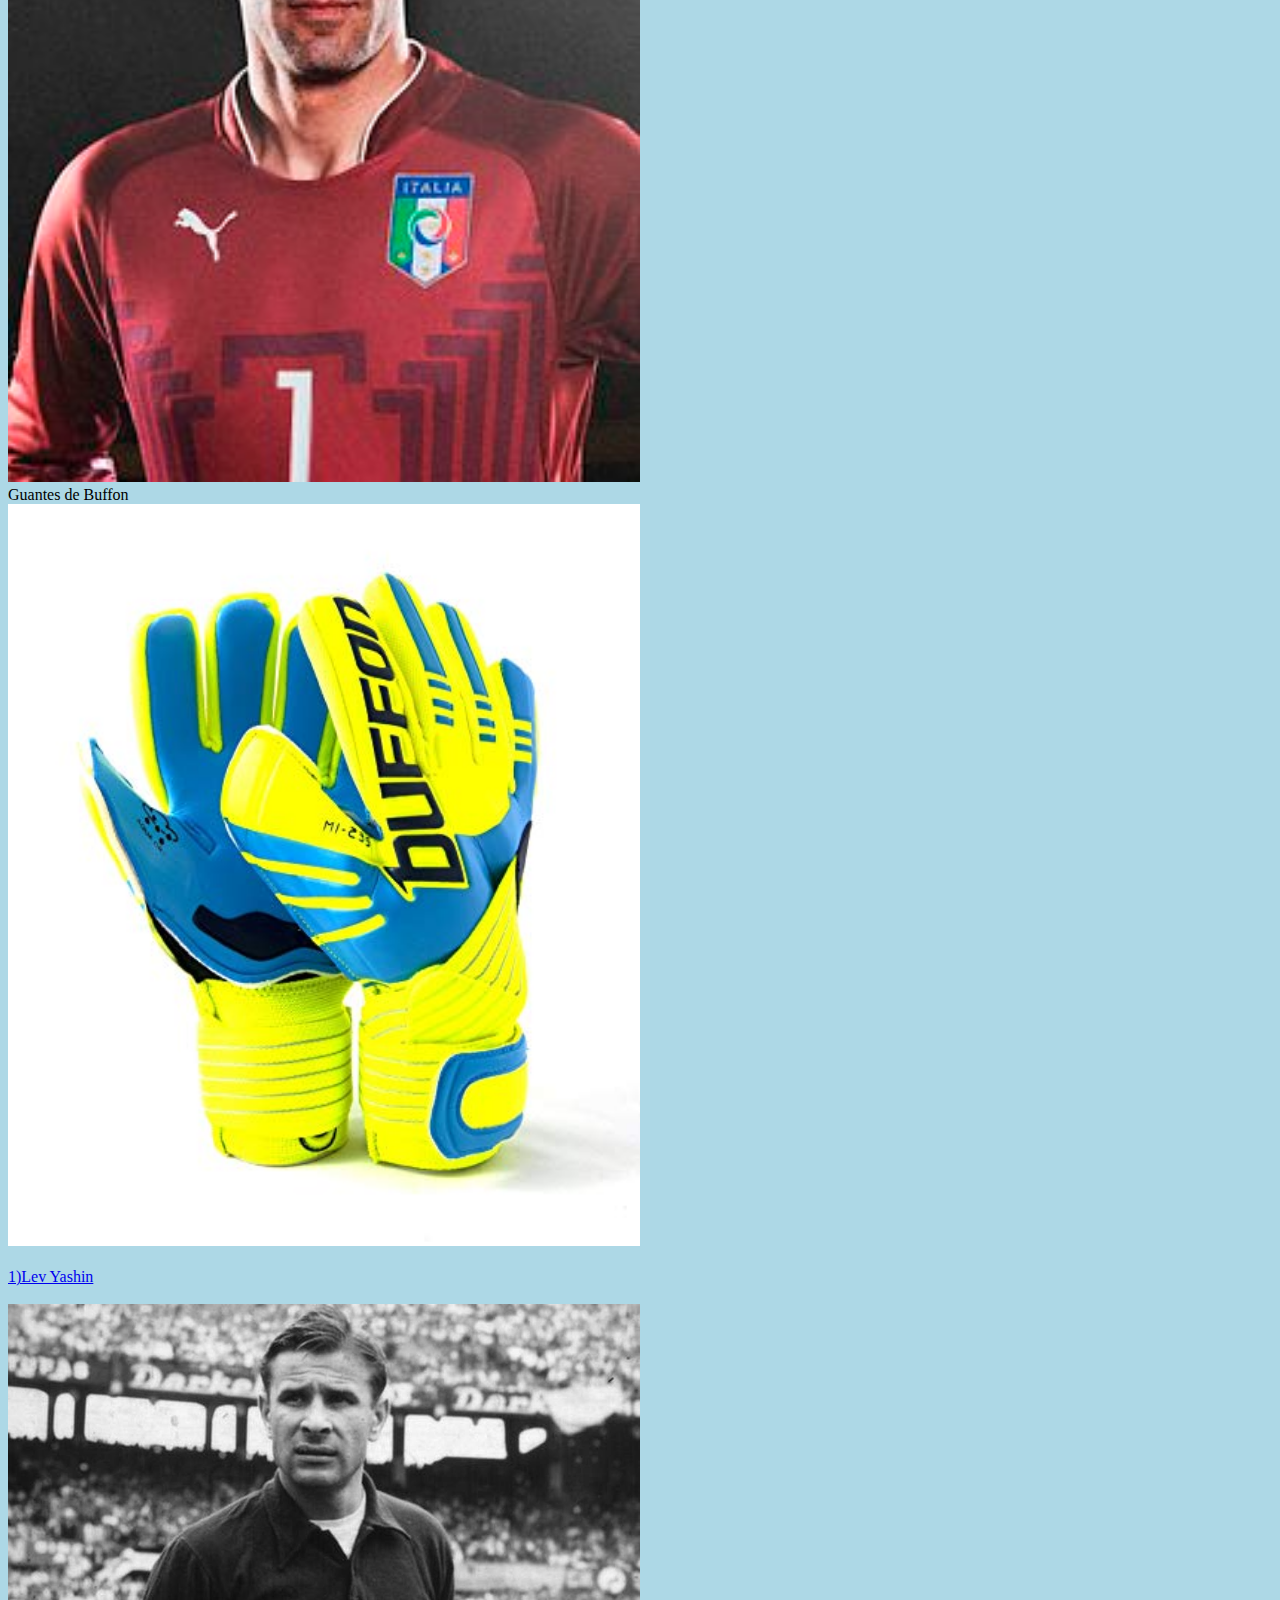
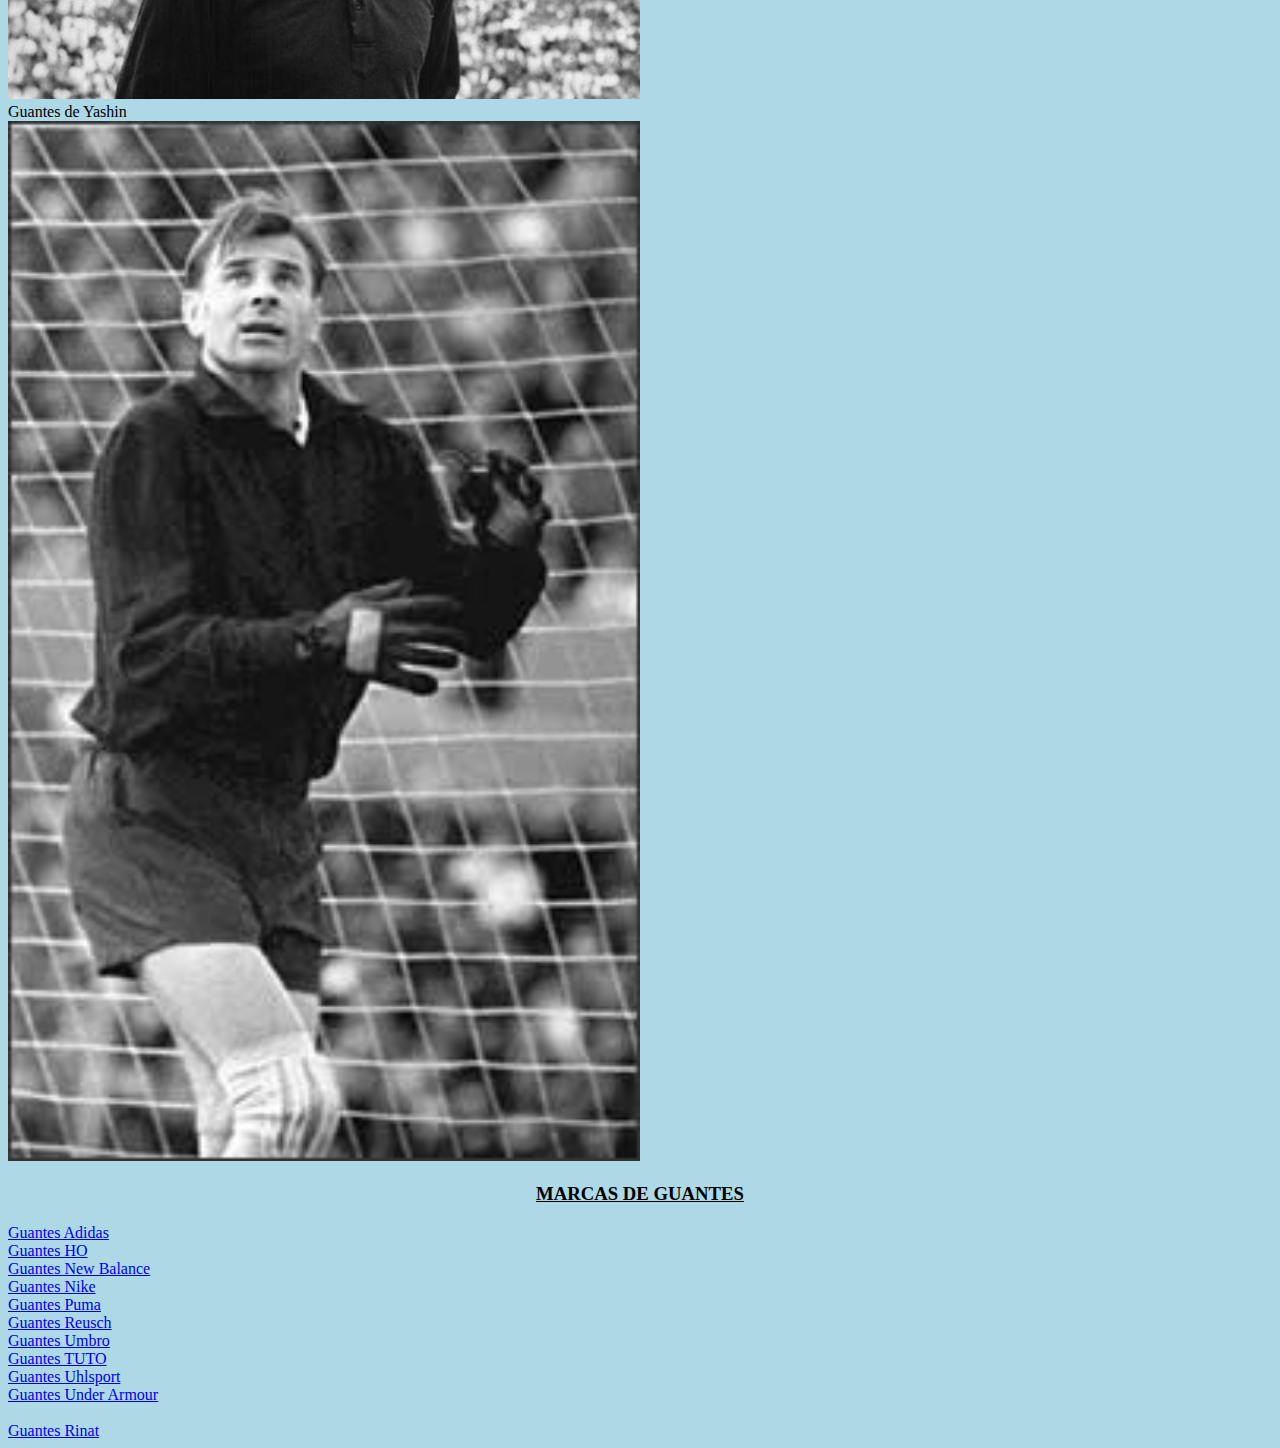
<file: test1.html>
<!DOCTYPE html>
<html>
<head>
	<link rel = "stylesheet" type = "text/css" href="color.css">
</head>
<title>HTML Tutorial</title>
	<body>

	<h1>GUANTES DE AQUEROS</h1> 
		<p>COMO EMPEZO TODO</p>
			<BR>
				<p>
				Hoy en dia no es raro ver a los arqueros usando guantes.Pero esto no ha sido siempre as�, ya que en una �poca los guardametas atajaban los disparos con sus propias manos.No se sabe a ciencia cierta quien fue el primer arquero en usar guantes de portero. A Lev Yashin, la ��Ara�a Negra��, se le ha atribuido ser el primero en hacerlo, pero fue m�s bien un promotor del uso de los guantes, en una �poca en la que no muchos porteros los utilizaban, y no un iniciador. 
				</p>
				<p>Los primeros registros fotogr�ficos de un portero con guantes son de los a�os 20. Ricardo Zamora fue el primer portero fotografiado usando unos guantes de portero, por lo que muchos lo consideran el iniciador. Zamora, conocido como ��El Divino��, fue una de las primeras figuras del f�tbol espa�ol.
				Cabe destacar que en su honor se cre� en 1959 el Trofeo Zamora, que premia cada a�o al portero menos goleado de la liga. No obstante, los expertos no pueden confirmar a ciencia cierta que no hubiera porteros que usaran guantes antes que el espa�ol.
				</p>
				Como se ha comentado, en los primeros a�os de la historia del f�tbol no se usaban guantes de portero. En las zonas m�s fr�as del planeta se sol�an utilizar guantes para protegerse del clima, pero no eran espec�ficos para los porteros. Hacia 1960 aument� el uso de los guantes, pero al no a haber fabricantes profesionales no se normalizaba su uso. Los porteros segu�an usando guantes no profesionales. Una d�cada despu�s, en 1970, se generaliza su uso gracias al surgimiento de fabricantes especializados. Poco a poco se fueron introduciendo innovaciones para ganar en eficacia.
				Los guantes estan dise�ado para proporcionar un mejor agarre al bal�n, la protecci�n de r�pidos disparos y, en algunos casos, proporcionar calor para proteger las manos de un portero en el tiempo fr�o.
				Las palmas de los guantes de portero son naturalmente las partes m�s importantes porque son las que contactan con el bal�n. Actualmente las palmas de la mayor parte de guantes de portero est�n hechas de espuma de l�tex o combinado de l�tex natural y l�tex sint�tico y algunos cuentan con varillas de protecci�n en los dedos para evitar un esguince.
				</p>
		<h2>LOS 10 MEJORES ARQUEROS DEL MUNDO</h2>
				<li><a href= "https://es.wikipedia.org/wiki/Jos%C3%A9_Luis_Chilavert"> <br>10)Jose Luis Chilavert</a></li><br>
					<img src = "imagenes de mi PAGINA/jose luis chilavert.jpg" ><br> Guantes de Chilavert<br> 
					<img src = "imagenes de mi PAGINA/guantes de chilavert.jpg" ><br>
				<li><a href= "https://es.wikipedia.org/wiki/Iker_Casillas"><br> 9)Iker Casillas</a></li><br>
					<img src = "imagenes de mi PAGINA/iker casillas.jpg" ><br> Guantes de Casillas<br>
					<img src = "imagenes de mi PAGINA/guantes de casillas.jpg" > <br>
				<li><a href= "https://es.wikipedia.org/wiki/Ubaldo_Fillol"><br> 8)Ubaldo Matildo Fillol</a></li><br>
					<img src = "imagenes de mi PAGINA/pato pillol.jpg" ><br> Guantes de Fillol <br>
					<img src = "imagenes de mi PAGINA/guantes del pato fillol.jpg" ><br>
				<li><a href= "https://es.wikipedia.org/wiki/Dino_Zoff"> 7)Dino Zoff</a></li><br>
					<img src = "imagenes de mi PAGINA/dino zoff.jpg" ><br> Guantes de Zoff<br>
					<img src = "imagenes de mi PAGINA/guantes de dino zoff.jpg" ><br>
				<li><a href= "https://es.wikipedia.org/wiki/Peter_Schmeichel"><br> 6)Peter Schmeichel</a></li><br>
					<img src = "imagenes de mi PAGINA/peter foto de cara.jpg" > <br>Guantes de Schmeichel<br>
					<img src = "imagenes de mi PAGINA/guantes de peter.jpg" ><br>
				<li><a href= "https://es.wikipedia.org/wiki/Amadeo_Carrizo"> <br>5)Amadeo Carrizo</a></li><br>
					<img src = "imagenes de mi PAGINA/amadeo carrizo.jpg" > <br>Guantes de Carrizo<br>
					<img src = "imagenes de mi PAGINA/guantes de amadeo carizzo.jpg" ><br>
				<li><a href= "https://es.wikipedia.org/wiki/Ricardo_Zamora"> 4)Ricardo Zamora</a></li><br>
					<img src = "imagenes de mi PAGINA/ricardo zamora foto de cara.jpg" > <br>
				<li><a href= "https://es.wikipedia.org/wiki/Gordon_Banks"> <br>3)Gordon Banks</a></li><br>
					<img src = "imagenes de mi PAGINA/gordon foto de cara.jpg" > <br>Guantes de Banks<br>
					<img src = "imagenes de mi PAGINA/guantes de gordon.jpg" ><br>
				<li><a href= "https://es.wikipedia.org/wiki/Gianluigi_Buffon"> <br>2)Gianluigi Buffon</a></li><br>
					<img src = "imagenes de mi PAGINA/Gianluigi_Buffon foto de cara.jpg" > <br>Guantes de Buffon<br>
					<img src = "imagenes de mi PAGINA/guantes de buffon.jpg" ><br>
				<li><a href= "https://es.wikipedia.org/wiki/Lev_Yashin"> <br>1)Lev Yashin</a></li><br>
					<img src = "imagenes de mi PAGINA/1) Lev Yashin foto de cara.jpg" > <br>Guantes de Yashin<br>
					<img src = "imagenes de mi PAGINA/lev-yashin-con-guantes.jpg" ><br>
	
		<h3>MARCAS DE GUANTES</h3>
				<li><a href= "https://www.adidas.com.ar/guantes"> Guantes Adidas</a></li>
				<li><a href= "http://www.hosoccer.com/"> Guantes HO </a></li>
				<li><a href= "https://www.newbalance.com.ar/guantes-arquero-hombre-new-balance-furon-dispatch-futbol-nfgdisp6ao.html?gclid=CjwKCAjwu5veBRBBEiwAFTqDwZ0Dnd9lfo3bDfNhQ_9UMqTVfIHMGL9Za99oKV4uCH1VRoR4xIVdXhoCHtgQAvD_BwE&gclsrc=aw.ds"> Guantes New Balance </a></li>
				<li><a href= "https://store.nike.com/es/es_es/pw/f%C3%BAtbol-guantes/896Zof7"> Guantes Nike </a></li>
				<li><a href= "https://www.futbolemotion.com/es/categoria/guantes-de-portero/puma"> Guantes Puma </a></li>
				<li><a href= "https://www.reuschexclusivo.com.ar/"> Guantes Reusch </a></li>
				<li><a href= "https://www.umbro.com/es-cl/product/neo-goalkeeper-gloves/"> Guantes Umbro </a></li>
				<li><a href= "https://www.prodirectsoccer.com/es/lists/guantes-de-portero-tuto.aspx"> Guantes TUTO </a></li>
				<li><a href= "https://www.uhlsport.com/team/es/products/category/747/guantes-de-portero"> Guantes Uhlsport </a></li>
				<li><a href= "https://www.underarmour.com.mx/es-mx/guantes-de-portero-ua-desafio-para-hombre/1279429.html"> Guantes Under Armour </a></li>
				<li><a href= "https://www.futbolemotion.com/es/categoria/guantes-de-portero/soloporteros" Guantes SoloPorteros </a></li>
				<li><a href= "http://rinatsport.com/ar"> Guantes Rinat </a></li>
	</body>
</html>
</file>
<file: color.css>
body {
    background-color: lightblue;
}
img {
    width: 50%;
    height: auto;
}
img {
    max-width: 50%;
    height: auto;
}

h1 {
    text-align: center;
}
h1 {
    text-decoration: underline;
}
h2 {
    text-align: center;
}
h2 {
    text-decoration: underline;
}
h3 {
    text-align: center;
}
h3 {
    text-decoration: underline;
}
</file>
